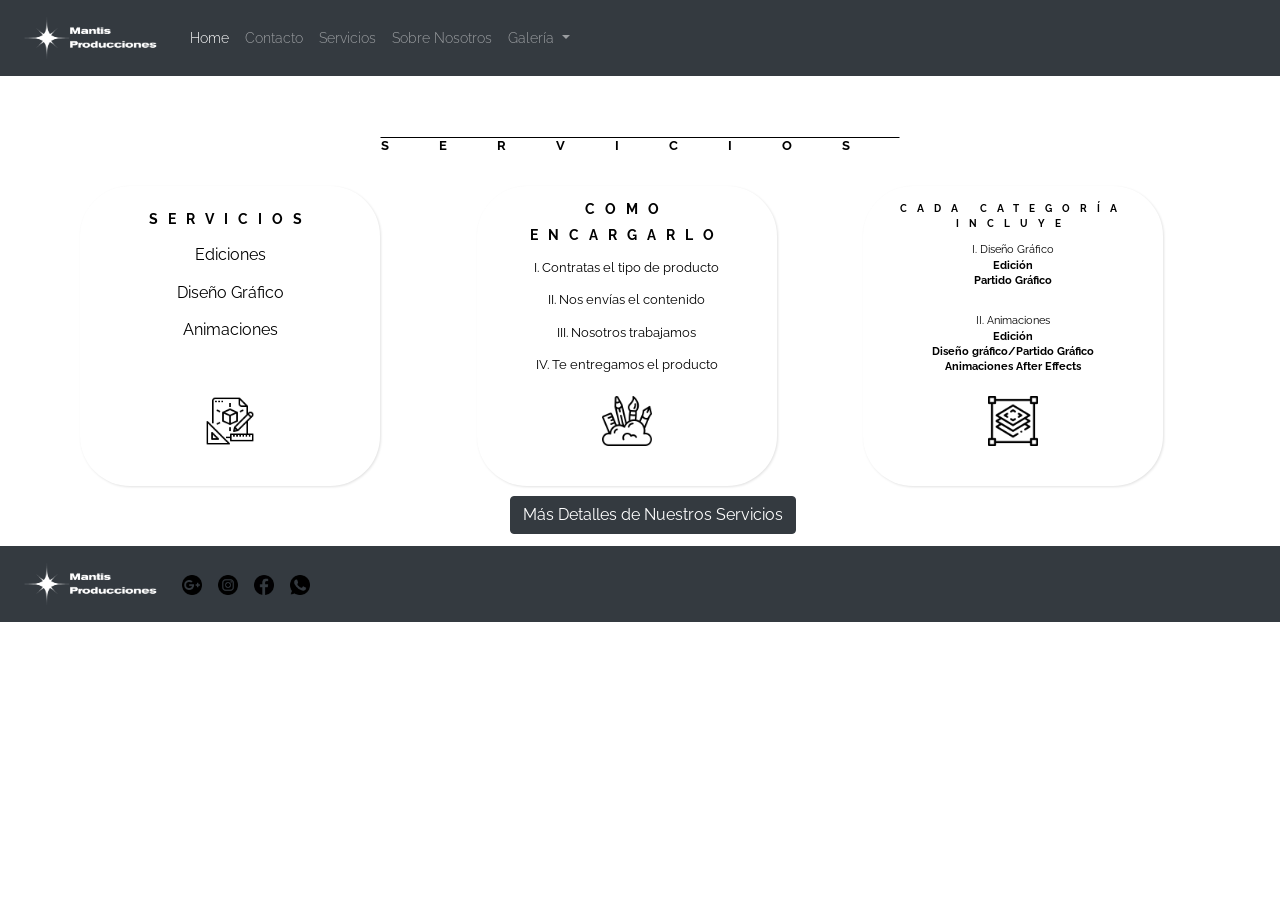
<file: pages/servicios.html>
<!DOCTYPE html>
<html lang="en">
<head>
    <meta charset="UTF-8">
    <meta http-equiv="X-UA-Compatible" content="IE=edge">
    <meta name="viewport" content="width=device-width, initial-scale=1.0">
    <meta name="keywords"  content="EPS, PSD, AEP, APP, Edicion, Diseño, Gráfico, Animaciones">
    <meta name="description" content="Mantis Producciones ofrece servicios de Ediciones, Diseño Gráfico y Animaciones">
    <title>Servicios de Edición, Diseño Gráfico y Animaciones - Mantis Producciones</title>
    <link rel="preconnect" href="https://fonts.gstatic.com" crossorigin>
    <link href="https://fonts.googleapis.com/css2?family=Raleway:wght@100;200;300;400;500;600;700;800;900&display=swap" rel="stylesheet">
    <link rel="stylesheet" href="../css/bootstrap.css">
    <link rel="stylesheet" href="../css/styles.css">
    <link rel="preconnect" href="https://fonts.googleapis.com">
    
    
</head>
<body>
<!--Nav-->
<header>
    <nav class="navbar navbar-expand-lg navbar-dark bg-dark">
        <button class="navbar-toggler" type="button" data-toggle="collapse" data-target="#navbarNavDropdown" aria-controls="navbarNavDropdown" aria-expanded="false" aria-label="Toggle navigation">
          <span class="navbar-toggler-icon"></span>
        </button>
        <a class="navbar-brand" href="../index.html">
            <img src="../images/logo.png" width="150" height="50" class="d-inline-block align-top" alt="logo">
          </a>
        <div class="collapse navbar-collapse" id="navbarNavDropdown">
          <ul class="navbar-nav">
            <li class="nav-item active">
              <a class="nav-link font-weight-light" href="../index.html">Home <span class="sr-only">(current)</span></a>
            </li>
            <li class="nav-item">
              <a class="nav-link font-weight-light" href="contacto.html">Contacto</a>
            </li>
            <li class="nav-item font-weight-light">
              <a class="nav-link" href="servicios.html">Servicios</a>
            </li>
            <li class="nav-item font-weight-light">
                <a class="nav-link" href="quienes_somos.html">Sobre Nosotros</a>
              </li>
            <li class="nav-item dropdown">
              <a class="nav-link dropdown-toggle font-weight-light" href="#" id="navbarDropdownMenuLink" role="button" data-toggle="dropdown" aria-haspopup="true" aria-expanded="false">
                Galería
              </a>
              <div class="dropdown-menu" aria-labelledby="navbarDropdownMenuLink">
                <a class="dropdown-item btn-dark" href="galeria.html">Animaciones</a>
                <a class="dropdown-item btn-dark" href="galeria.html">Diseños</a>
                <a class="dropdown-item btn-dark" href="galeria.html">Otros</a>
              </div>
            </li>
          </ul>
        </div>
      </nav>
</header>
<!--Main-->
    <main id="general" class="container-fluid pageServicios">
        <div class="row">
            <div class="col-12">
                <h2 class="pageServicios__title">
                    Servicios
                </h2>
             </div>
        </div>
        <!-- Caja 1 -->
        <div class="row justify-content-md-center align-content-md-center">
            <div class="col-xl-4">
                <div class="pageServicios pageServicios__boxServicios">
                    <ul>
                        <ul > 
                            <h3 style="display: inline"> SERVICIOS</h3>
                            <li>
                                Ediciones
                            </li>
                            <li>
                                Diseño Gráfico
                            </li>
                            <li>
                               Animaciones
                            </li>
                        </ul>
                    </ul>
                </div>
            </div>
        
                <!-- Caja 2 -->
                <div class="col-xl-4">
                    <div class="pageServicios pageServicios__boxEncargar">
                        <ol>
                            <h3 style="display: inline">COMO ENCARGARLO</h3>
                                <li>
                                    Contratas el tipo de producto
                                </li>
                                <li>
                                    Nos envías el contenido
                                </li>
                                <li>
                                    Nosotros trabajamos
                                </li>
                                <li>
                                    Te entregamos el producto
                                </li>
                        </ol>
                    </div>
                </div>
                <!-- Caja 3 -->
                <div class="col-xl-4">
                    <div class="pageServicios pageServicios__boxCategorias">
                        <ul> 
                            <h4 style="display: inline">CADA CATEGORÍA INCLUYE</h4>
                            <br>   
                            <li>
                                Diseño Gráfico
                            </li>
                                <ol>
                                    Edición
                                </ol>
                                <ol>
                                    Partido Gráfico
                                </ol>
                            <br>
                                <li>
                                    Animaciones
                                </li>
                                <ol>
                                    Edición
                                </ol>
                                <ol >
                                    Diseño gráfico/Partido Gráfico
                                </ol>
                                <ol>
                                    Animaciones After Effects
                                </ol>
                        </ul>
                    </div>
                </div>
        </div>
<!-- Button trigger modal -->
        <div class="row pageServicios__modal">
            <div class="col-12">
                <button type="button" class="btn btn-dark  pageServicios__modal__button" data-toggle="modal" data-target="#staticBackdrop">
                    Más Detalles de Nuestros Servicios
                </button>
             </div>
            </div>
        </div>
        
<!-- Modal -->
    <div class="modal pageServicios__modal" id="staticBackdrop" data-backdrop="static" data-keyboard="false" tabindex="-1" aria-labelledby="staticBackdropLabel" aria-hidden="true">
        <div class="modal-dialog">
        <div class="modal-content">
            <div class="modal-header">
            <h5 class="modal-title" id="staticBackdropLabel">Detalles de Nuestros Servicios</h5>
            <button type="button" class="close" data-dismiss="modal" aria-label="Close">
                <span aria-hidden="true">&times;</span>
            </button>
            </div>
            <div class="modal-body">
                <table class="pageServicios__modal__table" border="1" cellpadding="0" cellspacing="0px" style="border-radius: 20px;" >
                    <tr class="colorEspecial" >
                        <th style="border-top-left-radius: 20px;" class="pageServicios__modal__th">
                            Servicio
                        </th>
                        <th class="pageServicios__modal__th">
                            Programas con los que trabajamos
                        </th>
                        <th style="border-top-right-radius: 20px;" class="pageServicios__modal__th">
                            Detalle del servicio
                        </th> 
                    </tr>
                    <tr>
                        <td class="pageServicios__modal__td">
                            Edición
                        </td>
                        <td class="pageServicios__modal__td">
                            Trabajamos con archivos Adobe Illustrator, Adobe Photoshop
                        </td>
                        <td class="pageServicios__modal__td">
                            Diseños o materiales con formato PSD, AI, EPS pero no sabes como modificarlos. No te preocupes...nosotros lo modificamos a tu gusto
                        </td>
                    </tr>
                    <tr>
                        <td class="pageServicios__modal__td">
                            Diseño Gráfico
                        </td>
                        <td class="pageServicios__modal__td">
                            Trabajamops con Adobe Illustrator, Adobe Photoshop
                        </td>
                        <td class="pageServicios__modal__td">
                            Flyer, Poster, Banner, Landing Page, contenido SocialMedia. Partimos desde cero hasta el final para que obtengas tu servicio
                        </td>
                    </tr>
                    <td style="border-bottom-left-radius: 20px;" class="pageServicios__modal__td">
                        Animaciones
                    </td>
                        <td class="pageServicios__modal__td">
                            Adobe Illustrator, Adobe Photoshop, Adobe After Effects
                        </td>
                        <td style="border-bottom-right-radius: 20px;" class="pageServicios__modal__td">
                            Necesitas alguna placa de diseño animada, crear un video con transiciones o efectos. Nosotros lo creamos
                        </td>
                </table>
            </div>
            <div class="modal-footer">
            <button type="button" class="btn btn-secondary" data-dismiss="modal">Entendido</button>
            </div>
        </div>
        </div>
    </div>
<!--TableQueries-->
    <div class="pageServicios__table">
        <table class="pageServicios__tableQueries" border="1" cellpadding="0" cellspacing="0px" style="border-radius: 20px;" >
            <tr class="colorEspecial" >
                <th style="border-top-left-radius: 20px;" class="pageServicios__tableQueries__th">
                    Servicio
                </th>
                <th class="pageServicios__tableQueries__th">
                    Programas con los que trabajamos
                </th>
                <th style="border-top-right-radius: 20px;" class="pageServicios__tableQueries__th">
                    Detalle del servicio
                </th> 
            </tr>
            <tr>
                <td class="pageServicios__tableQueries__td">
                    Edición
                </td>
                <td class="pageServicios__tableQueries__td">
                    Trabajamos con archivos Adobe Illustrator, Adobe Photoshop
                </td>
                <td class="pageServicios__tableQueries__td">
                    Diseños o materiales con formato PSD, AI, EPS pero no sabes como modificarlos. No te preocupes...
                    nosotros lo modificamos a tu gusto
                </td>
            </tr>
            <tr>
                <td class="pageServicios__tableQueries__td">
                    Diseño Gráfico
                </td>
                <td class="pageServicios__tableQueries__td">
                    Trabajamops con Adobe Illustrator, Adobe Photoshop
                </td>
                <td class="pageServicios__tableQueries__td">
                    Flyer, Poster, Banner, Landing Page, contenido SocialMedia. Partimos desde cero hasta el final para que obtengas tu servicio
                </td>
            </tr>
            <td style="border-bottom-left-radius: 20px;" class="pageServicios__tableQueries__td">
                Animaciones
            </td>
                <td class="pageServicios__tableQueries__td">
                    Adobe Illustrator, Adobe Photoshop, Adobe After Effects
                </td>
                <td style="border-bottom-right-radius: 20px;" class="pageServicios__tableQueries__td">
                    Necesitas alguna placa de diseño animada, crear un video con transiciones o efectos. Nosotros lo creamos
                </td>
        </table>
    </div>
</main>
<!--Footer-->
    <footer class="position-static">
        <nav class="navbar navbar-expand-lg navbar-dark bg-dark ">
        <a class="navbar-brand" href="#">
            <img src="../images/logo.png" width="150px" height="50px" class="d-inline-block align-top" alt="logo">
            </a>
            <ul class="d-inline-flex pr-3 pt-3">
                <li>
                  <a href="#" class="pr-3 iconosSocialMedia1"> <img src="../images/google-plus.png" width= 20px height= 20px alt="GoogleIcono"></a>
                </li>
                <li>
                  <a href="#" class="pr-3 iconosSocialMedia2"><img src="../images/instagram.png" width= 20px height= 20px alt="FacebookIcono"></a>
                </li>
                <li >
                  <a href="#" class="pr-3 iconosSocialMedia3"><img src="../images/facebook-circular-logo.png" width= 20px height= 20px alt="FacebookIcono"></a>
                </li>
                <li>
                    <a href="#" class="pr-3 iconosSocialMedia4"><img src="../images/whatsapp.png" width= 20px height= 20px alt="WhatsappIcono"></a>
                </li>
              </ul>
        </nav>  
    </footer>
<!--Scripts--> 
<script src="https://code.jquery.com/jquery-3.5.1.slim.min.js" integrity="sha384-DfXdz2htPH0lsSSs5nCTpuj/zy4C+OGpamoFVy38MVBnE+IbbVYUew+OrCXaRkfj" crossorigin="anonymous"></script>
<script src="https://cdn.jsdelivr.net/npm/popper.js@1.16.1/dist/umd/popper.min.js" integrity="sha384-9/reFTGAW83EW2RDu2S0VKaIzap3H66lZH81PoYlFhbGU+6BZp6G7niu735Sk7lN" crossorigin="anonymous"></script>
<script src="https://cdn.jsdelivr.net/npm/bootstrap@4.6.0/dist/js/bootstrap.min.js" integrity="sha384-+YQ4JLhjyBLPDQt//I+STsc9iw4uQqACwlvpslubQzn4u2UU2UFM80nGisd026JF" crossorigin="anonymous"></script>
</body>
</html>
</file>
<file: css/styles.css>
@charset "UTF-8";
/*-Variables-*/
/*-Imports SCSS-*/
/*-Variables-*/
/*-Fonts/Colors-*/
h1 {
  color: black;
  font-family: Raleway;
  font-size: 14pt;
  font-style: normal;
  font-weight: bold;
  line-height: 40px;
  word-spacing: 100px;
  letter-spacing: 100px;
  text-align: center;
  text-decoration: overline;
  text-transform: uppercase;
  margin-bottom: 20px;
  padding: 40px;
  animation-name: muevase;
  animation-duration: 4s; }

@keyframes muevase {
  0% {
    opacity: 0; }
  100% {
    opacity: 1; } }

/*
.servicios__title {
    color: white;
}
*/
h2 {
  font-family: Raleway;
  font-size: 13px;
  font-style: normal;
  font-variant: normal;
  font-weight: bold;
  line-height: 40px;
  letter-spacing: 50px;
  word-spacing: 50px;
  text-align: center;
  text-decoration: overline;
  text-transform: uppercase;
  margin-bottom: 20px; }

h3 {
  font-family: Raleway;
  font-size: 14px;
  font-style: normal;
  font-variant: normal;
  font-weight: bold;
  line-height: 15.4px;
  text-transform: uppercase;
  margin-bottom: 20px;
  letter-spacing: 10px;
  text-align: center; }

.pageContacto__label__h3 {
  text-align: left;
  font-weight: bolder;
  letter-spacing: 5px; }

h4 {
  font-family: Raleway;
  font-size: 10px;
  font-style: normal;
  font-variant: normal;
  font-weight: bold;
  line-height: 15.4px;
  text-transform: uppercase;
  margin-bottom: 20px;
  letter-spacing: 10px;
  text-align: center; }

p {
  font-family: Raleway;
  font-size: 14px;
  font-style: normal;
  font-variant: lighter;
  font-weight: 400;
  line-height: 20px; }

p.section__text {
  display: inline-block;
  margin-top: 80px;
  margin-left: 10px;
  width: 400px;
  font-size: 24px;
  font-weight: bold;
  line-height: 30px; }

p.pageContacto__text {
  display: inline-block;
  width: 400px;
  font-size: 24px;
  font-weight: bold;
  line-height: 30px; }

pre {
  font-family: Raleway;
  font-size: 12px;
  font-style: normal;
  font-variant: normal;
  font-weight: 400;
  line-height: 18.5714px; }

.contacto__title {
  color: black; }

.colorEspecial {
  color: #7a7a7a; }

/*Buttons/
/*--Links--*/
.contacto__buttonLink {
  color: black;
  display: unset;
  background-color: white;
  border-radius: 20px;
  padding: 10px;
  margin-left: 10px;
  text-decoration: none;
  position: relative;
  bottom: 0px;
  top: 15px;
  left: 525px; }

.contacto__buttonLink:hover {
  color: white; }

.servicios__buttonLink {
  color: white;
  display: unset;
  background-color: black;
  border-radius: 20px;
  padding: 10px;
  text-decoration: none;
  position: relative;
  top: 30px;
  left: 550px;
  align-self: center; }

#section__buttonLink {
  color: white;
  display: unset;
  background-color: black;
  border-radius: 20px;
  padding: 10px;
  margin-left: 10px;
  text-decoration: none;
  position: relative;
  top: 40px;
  left: 0px; }

/*-Definiciones-*/
fieldset {
  padding: 5px 5px 5px 40px;
  height: 50px;
  width: 40%; }

/*-Boxes-*/
/*--Lists--*/
ul {
  list-style-type: none; }

.servicios__boxOfBoxes {
  display: flex;
  flex-direction: row;
  justify-content: space-between;
  align-items: center;
  transform: translate(4em);
  padding: 0;
  margin: 0;
  width: 90%; }
  .servicios__boxOfBoxes .servicios__boxServicios {
    display: inline-block;
    text-align: center;
    width: 300px;
    height: 300px;
    background-color: white;
    border-radius: 50px;
    background-image: url(../images/graphic-design.png);
    background-repeat: no-repeat;
    background-size: 50px;
    background-position-x: 125px;
    background-position-y: 210px;
    position: relative;
    filter: drop-shadow(1px 1px 1px #e2e2e2); }
    .servicios__boxOfBoxes .servicios__boxServicios ul {
      list-style: none;
      color: black;
      font-size: 12pt;
      padding: 10px; }
      .servicios__boxOfBoxes .servicios__boxServicios ul li {
        list-style: none;
        color: black;
        padding: 1px;
        padding-top: 10px;
        font-weight: lighter; }
  .servicios__boxOfBoxes .servicios__boxEncargar {
    display: inline-block;
    list-style: upper-roman;
    list-style: inside;
    text-align: center;
    width: 300px;
    height: 300px;
    background-color: white;
    border-radius: 50px;
    background-image: url(../images/creativity.png);
    background-repeat: no-repeat;
    background-size: 50px;
    background-position-x: 125px;
    background-position-y: 210px;
    position: relative;
    top: 0px;
    filter: drop-shadow(1px 1px 1px #e2e2e2); }
    .servicios__boxOfBoxes .servicios__boxEncargar ol {
      list-style-type: upper-roman;
      list-style-position: inside;
      color: black;
      font-size: 10pt;
      padding: 10px; }
      .servicios__boxOfBoxes .servicios__boxEncargar ol li {
        list-style: upper-roman;
        list-style-position: inside;
        color: black;
        padding: 1px;
        padding-top: 5px;
        font-weight: lighter; }
  .servicios__boxOfBoxes .servicios__boxCategorias {
    display: inline-block;
    transform: translate(0, 0);
    top: 0px;
    list-style: upper-roman;
    list-style: inside;
    text-align: center;
    width: 300px;
    height: 300px;
    background-color: white;
    border-radius: 50px;
    background-image: url(../images/layers.png);
    background-repeat: no-repeat;
    background-size: 50px;
    background-position-x: 125px;
    background-position-y: 210px;
    line-height: 15px;
    filter: drop-shadow(1px 1px 1px #e2e2e2); }
    .servicios__boxOfBoxes .servicios__boxCategorias ul {
      list-style-type: upper-roman;
      list-style-position: inside;
      color: black;
      font-size: 8pt;
      padding: 10px;
      padding-top: 15px; }
      .servicios__boxOfBoxes .servicios__boxCategorias ul li {
        list-style: upper-roman;
        list-style-position: inside;
        color: black;
        padding: 1px;
        padding-top: 10px;
        font-weight: lighter; }
        .servicios__boxOfBoxes .servicios__boxCategorias ul li ol {
          list-style: upper-roman;
          list-style-position: inside;
          color: black;
          padding: 1px;
          padding-top: 2px;
          font-weight: lighter; }

.pageServicios__boxServicios {
  display: inline-block;
  text-align: center;
  width: 300px;
  height: 300px;
  margin-left: 20px;
  background-color: white;
  border-radius: 50px;
  background-image: url(../images/graphic-design.png);
  background-repeat: no-repeat;
  background-size: 50px;
  background-position-x: 125px;
  background-position-y: 210px;
  position: relative;
  filter: drop-shadow(1px 1px 1px #e2e2e2); }
  .pageServicios__boxServicios ul {
    list-style: none;
    color: black;
    font-size: 12pt;
    padding: 10px; }
    .pageServicios__boxServicios ul li {
      list-style: none;
      color: black;
      padding: 1px;
      padding-top: 10px;
      font-weight: lighter; }

.pageServicios__boxEncargar {
  display: inline-block;
  list-style: upper-roman;
  list-style: inside;
  text-align: center;
  width: 300px;
  height: 300px;
  margin-left: 20px;
  background-color: white;
  border-radius: 50px;
  background-image: url(../images/creativity.png);
  background-repeat: no-repeat;
  background-size: 50px;
  background-position-x: 125px;
  background-position-y: 210px;
  position: relative;
  top: 0px;
  filter: drop-shadow(1px 1px 1px #e2e2e2); }
  .pageServicios__boxEncargar ol {
    list-style-type: upper-roman;
    list-style-position: inside;
    color: black;
    font-size: 10pt;
    padding: 10px; }
    .pageServicios__boxEncargar ol li {
      list-style: upper-roman;
      list-style-position: inside;
      color: black;
      padding: 1px;
      padding-top: 5px;
      font-weight: lighter; }

.pageServicios__boxCategorias {
  position: relative;
  right: 10px;
  top: 0px;
  list-style: upper-roman;
  list-style: inside;
  text-align: center;
  width: 300px;
  height: 300px;
  margin-left: 20px;
  background-color: white;
  border-radius: 50px;
  background-image: url(../images/layers.png);
  background-repeat: no-repeat;
  background-size: 50px;
  background-position-x: 125px;
  background-position-y: 210px;
  line-height: 15px;
  display: inline-block;
  filter: drop-shadow(1px 1px 1px #e2e2e2); }
  .pageServicios__boxCategorias ul {
    list-style-type: upper-roman;
    list-style-position: inside;
    color: black;
    font-size: 8pt;
    padding: 10px;
    padding-top: 15px; }
    .pageServicios__boxCategorias ul li {
      list-style: upper-roman;
      list-style-position: inside;
      color: black;
      padding: 1px;
      padding-top: 10px;
      font-weight: lighter; }
      .pageServicios__boxCategorias ul li ol {
        list-style: upper-roman;
        list-style-position: inside;
        color: black;
        padding: 1px;
        padding-top: 2px;
        font-weight: lighter; }

/*-Variables-*/
/*--Servicios--*/
.pageServicios .pageServicios__table {
  display: none; }

.pageServicios .pageServicios__modal button.pageServicios__modal__button {
  position: absolute;
  margin: 10px 0 10px 450px; }

.pageServicios .pageServicios__modal table.pageServicios__modal__table {
  width: 90%;
  height: 200px;
  background-color: white;
  position: relative;
  color: black; }
  .pageServicios .pageServicios__modal table.pageServicios__modal__table th.pageServicios__modal__th {
    font-variant: small-caps;
    background-color: gray;
    color: white; }
  .pageServicios .pageServicios__modal table.pageServicios__modal__table td.pageServicios__modal__td {
    padding: 15px;
    font-weight: lighter; }

.pageServicios footer.pageServicios__footer {
  position: static;
  bottom: 0; }

/*--SobreNosotros--*/
.pageSobreNosotros .pageSobreNosotros__boxProfesiones {
  display: flex;
  flex-direction: column;
  justify-content: space-around;
  align-items: center;
  background-color: white;
  padding: 20px;
  width: 250px;
  border: solid white;
  border-radius: 20px;
  filter: drop-shadow(1px 1px 1px #7a7a7a); }
  .pageSobreNosotros .pageSobreNosotros__boxProfesiones ul {
    justify-content: center;
    text-align: left;
    list-style-type: none; }
    .pageSobreNosotros .pageSobreNosotros__boxProfesiones ul li {
      color: black;
      padding: 20px; }
      .pageSobreNosotros .pageSobreNosotros__boxProfesiones ul li img {
        position: relative;
        padding-right: 30px; }

.pageSobreNosotros .pageSobreNosotros__boxEstudios {
  display: flex;
  flex-direction: row-reverse;
  justify-content: stretch;
  align-items: center;
  text-align: right;
  background-color: white;
  padding: 20px;
  width: 250px;
  border: solid white;
  border-radius: 20px;
  filter: drop-shadow(1px 1px 1px #a3a3a3); }
  .pageSobreNosotros .pageSobreNosotros__boxEstudios ol {
    list-style-type: upper-roman;
    padding: 20px;
    text-align: left; }
    .pageSobreNosotros .pageSobreNosotros__boxEstudios ol li {
      color: black;
      padding: 10px; }

.pageSobreNosotros .pageSobreNosotros__boxUbicaciones {
  display: flex;
  flex-direction: row;
  flex-wrap: wrap;
  justify-content: center;
  align-items: center;
  padding: 20px;
  width: 250px;
  background-color: white;
  border: solid white;
  border-radius: 20px;
  filter: drop-shadow(1px 1px 1px #7a7a7a); }
  .pageSobreNosotros .pageSobreNosotros__boxUbicaciones ul {
    justify-content: center;
    align-self: center;
    text-align: left; }
    .pageSobreNosotros .pageSobreNosotros__boxUbicaciones ul li {
      color: black;
      line-height: 15px;
      padding: 30px; }
      .pageSobreNosotros .pageSobreNosotros__boxUbicaciones ul li ol {
        color: #7a7a7a;
        word-spacing: 3px;
        line-height: 20px;
        padding-top: 10px;
        font-weight: bold;
        list-style-position: outside;
        font-size: 10pt; }

.pageSobreNosotros #pageSobreNosotros__flexbox {
  display: flex;
  border-radius: 20px;
  flex-wrap: wrap;
  flex-direction: row;
  justify-content: space-evenly;
  align-items: center;
  margin: 50px 0 50px 0;
  height: max-content;
  background-repeat: no-repeat; }
  .pageSobreNosotros #pageSobreNosotros__flexbox .pageSobreNosotros__flexbox__img1 {
    width: 280px;
    position: relative;
    border-radius: 20px; }
  .pageSobreNosotros #pageSobreNosotros__flexbox .pageSobreNosotros__flexbox__img2 {
    position: relative;
    width: 240px;
    height: 50px;
    border-radius: 20px;
    background-color: black; }
  .pageSobreNosotros #pageSobreNosotros__flexbox .pageSobreNosotros__flexbox__img3 {
    width: 280px;
    position: relative;
    float: right;
    border-radius: 20px; }

/*--Galería--*/
.galeriaCarouselQueries {
  display: none; }

.carousel-control-prev {
  position: absolute;
  background-color: black;
  height: 5em !important;
  width: 5em !important;
  border-radius: 25px;
  filter: opacity(0.5); }

.carousel-control-next {
  position: absolute;
  background-color: black;
  height: 5em !important;
  width: 5em !important;
  border-radius: 25px; }

/*--Contacto--*/
.backgroundContacto {
  background-image: url(../images/backgroundcontacto.jpg);
  background-repeat: no-repeat;
  backdrop-filter: saturate(20%); }
  .backgroundContacto .pageContacto__title {
    margin-top: 0.5em; }
  .backgroundContacto .pageContacto__select {
    margin-top: 40px;
    background-color: black;
    color: white;
    border-radius: 20px;
    padding: 10px; }
    .backgroundContacto .pageContacto__select .pageContacto__select__option {
      background-color: black;
      color: white;
      font-weight: bolder; }
  .backgroundContacto img.pageContacto__img {
    width: 500px;
    height: 500px;
    position: absolute;
    top: 220px;
    right: 50px;
    border-radius: 20px; }
  .backgroundContacto img.pageContacto__img2 {
    width: 500px;
    height: 500px;
    position: absolute;
    top: 925px;
    right: 50px;
    border-radius: 20px; }

@media screen and (max-width: 300px) {
  #general {
    color: black;
    font-family: Raleway;
    font-size: 10pt;
    font-style: normal;
    font-variant: normal;
    font-weight: 700;
    line-height: 26.4px; }
  main.mainIndex {
    background-image: url(../images/iconobackground.png);
    background-repeat: no-repeat;
    background-size: 22.5em;
    background-position-x: 0px;
    background-position-y: 0px;
    width: 22.5em;
    margin-bottom: 80em; }
    main.mainIndex div.main__container ul.main__cards {
      display: flex;
      flex-direction: column;
      background-color: white;
      border-radius: 20px;
      list-style-type: none;
      justify-content: flex-start;
      align-items: center;
      width: 20em; }
      main.mainIndex div.main__container ul.main__cards li.main__cards__images {
        display: flex;
        flex-direction: row-reverse;
        background-color: white;
        border-radius: 20px;
        justify-content: center;
        align-content: center;
        filter: blur(2px);
        filter: grayscale(100); }
        main.mainIndex div.main__container ul.main__cards li.main__cards__images a img {
          width: 80%; }
      main.mainIndex div.main__container ul.main__cards li.main__cards__images:hover {
        animation-name: cardsColor;
        animation-duration: 1s;
        animation-fill-mode: both; }
  @keyframes cardsColor {
    from {
      filter: blur(2px); }
    to {
      filter: blur(0px); } }
  section.section {
    background-image: url(../images/fondo.jpg);
    color: black;
    width: 22.5em; }
    section.section iframe#section__video {
      display: inline;
      border-radius: 20px;
      margin: 0;
      filter: grayscale(100);
      top: 4em;
      transform: translate(0em, 10em); }
    section.section iframe#section__video:hover {
      animation-fill-mode: both;
      animation-name: multimedia;
      animation-duration: 2s; }
    section.section iframe#section__map {
      display: none; }
    section.section iframe#section__map:hover {
      animation-fill-mode: both;
      animation-name: multimedia2;
      animation-duration: 2s; }
  @keyframes multimedia {
    from {
      filter: grayscale(100); }
    to {
      filter: grayscale(0); } }
  @keyframes multimedia2 {
    from {
      filter: grayscale(100); }
    to {
      filter: grayscale(0); } }
  .servicios {
    margin: 0;
    background-image: url(../images/backgroundservicios.jpg);
    background-size: 90em;
    background-repeat: no-repeat; }
    .servicios .servicios__boxOfBoxes {
      display: flex;
      flex-direction: column;
      justify-content: space-around;
      align-items: center;
      padding: 0;
      margin: 0; }
      .servicios .servicios__boxOfBoxes .servicios__boxServicios {
        display: none;
        text-align: center;
        width: 20em;
        height: 20em;
        right: 3em;
        background-color: white;
        border-radius: 50px;
        background-image: url(../images/graphic-design.png);
        background-repeat: no-repeat;
        background-size: 50px;
        background-position-x: 125px;
        background-position-y: 210px;
        position: relative;
        filter: drop-shadow(1px 1px 1px #e2e2e2); }
        .servicios .servicios__boxOfBoxes .servicios__boxServicios ul {
          list-style: none;
          color: black;
          font-size: 12pt;
          padding: 10px; }
          .servicios .servicios__boxOfBoxes .servicios__boxServicios ul li {
            list-style: none;
            color: black;
            padding: 1px;
            padding-top: 10px;
            font-weight: lighter; }
      .servicios .servicios__boxOfBoxes .servicios__boxEncargar {
        display: none;
        list-style: upper-roman;
        list-style: inside;
        text-align: center;
        width: 20em;
        height: 20em;
        right: 3em;
        background-color: white;
        border-radius: 50px;
        background-image: url(../images/creativity.png);
        background-repeat: no-repeat;
        background-size: 50px;
        background-position-x: 125px;
        background-position-y: 210px;
        position: relative;
        top: 0px;
        filter: drop-shadow(1px 1px 1px #e2e2e2); }
        .servicios .servicios__boxOfBoxes .servicios__boxEncargar ol {
          list-style-type: upper-roman;
          list-style-position: inside;
          color: black;
          font-size: 10pt;
          padding: 10px; }
          .servicios .servicios__boxOfBoxes .servicios__boxEncargar ol li {
            list-style: upper-roman;
            list-style-position: inside;
            color: black;
            padding: 1px;
            padding-top: 5px;
            font-weight: lighter; }
      .servicios .servicios__boxOfBoxes .servicios__boxCategorias {
        position: relative;
        top: 0px;
        right: 3em;
        list-style: upper-roman;
        list-style: inside;
        text-align: center;
        width: 20em;
        height: 20em;
        background-color: white;
        border-radius: 50px;
        background-image: url(../images/layers.png);
        background-repeat: no-repeat;
        background-size: 50px;
        background-position-x: 125px;
        background-position-y: 210px;
        line-height: 15px;
        display: none;
        filter: drop-shadow(1px 1px 1px #e2e2e2); }
        .servicios .servicios__boxOfBoxes .servicios__boxCategorias ul {
          list-style-type: upper-roman;
          list-style-position: inside;
          color: black;
          font-size: 8pt;
          padding: 10px;
          padding-top: 15px; }
          .servicios .servicios__boxOfBoxes .servicios__boxCategorias ul li {
            list-style: upper-roman;
            list-style-position: inside;
            color: black;
            padding: 1px;
            padding-top: 10px;
            font-weight: lighter; }
            .servicios .servicios__boxOfBoxes .servicios__boxCategorias ul li ol {
              list-style: upper-roman;
              list-style-position: inside;
              color: black;
              padding: 1px;
              padding-top: 2px;
              font-weight: lighter; }
  /*--Fonts--*/
  h1 {
    color: #181a18;
    font-family: Raleway;
    font-size: 13pt;
    font-style: normal;
    font-variant: normal;
    font-weight: bold;
    line-height: 1.5em;
    letter-spacing: 1em;
    text-align: center;
    text-decoration: overline;
    text-transform: uppercase;
    margin-bottom: 20px;
    padding-top: 2em;
    margin-left: 1em; }
  h2 {
    color: #181a18;
    font-family: Raleway;
    font-size: 12pt;
    font-style: normal;
    font-variant: normal;
    font-weight: bold;
    line-height: 1.5em;
    letter-spacing: 0.4em;
    text-align: center;
    text-decoration: overline;
    text-transform: uppercase;
    margin-bottom: 20px; }
  p.section__text {
    left: 2em;
    width: 14em;
    font-size: 16px;
    font-weight: bold;
    line-height: 25px; }
  /*--Links--*/
  .contacto__buttonLink {
    color: black;
    display: unset;
    background-color: white;
    border-radius: 20px;
    text-decoration: none;
    position: relative;
    top: 2em;
    left: 0.6em;
    font-weight: normal;
    font-size: large; }
  #section__buttonLink {
    color: white;
    display: inline-flex;
    background-color: black;
    border-radius: 20px;
    text-decoration: none; }
  .servicios__buttonLink {
    color: white;
    background-color: black;
    border-radius: 20px;
    text-decoration: none;
    position: relative;
    left: 1.6em;
    font-weight: lighter;
    font-size: large; }
  /*--Boxes--*/
  .pageServicios__boxServicios {
    display: inline-block;
    text-align: center;
    width: 20em;
    height: 300px;
    right: 3em;
    background-color: white;
    border-radius: 50px;
    background-image: url(../images/graphic-design.png);
    background-repeat: no-repeat;
    background-size: 50px;
    background-position-x: 125px;
    background-position-y: 210px;
    position: relative;
    filter: drop-shadow(1px 1px 1px #e2e2e2); }
    .pageServicios__boxServicios ul {
      list-style: none;
      color: black;
      font-size: 12pt;
      padding: 10px; }
      .pageServicios__boxServicios ul li {
        list-style: none;
        color: black;
        padding: 1px;
        padding-top: 10px;
        font-weight: lighter; }
  .pageServicios__boxEncargar {
    display: inline-block;
    list-style: upper-roman;
    list-style: inside;
    text-align: center;
    width: 20em;
    height: 300px;
    right: 3em;
    background-color: white;
    border-radius: 50px;
    background-image: url(../images/creativity.png);
    background-repeat: no-repeat;
    background-size: 50px;
    background-position-x: 125px;
    background-position-y: 210px;
    position: relative;
    top: 0px;
    filter: drop-shadow(1px 1px 1px #e2e2e2); }
    .pageServicios__boxEncargar ol {
      list-style-type: upper-roman;
      list-style-position: inside;
      color: black;
      font-size: 10pt;
      padding: 10px; }
      .pageServicios__boxEncargar ol li {
        list-style: upper-roman;
        list-style-position: inside;
        color: black;
        padding: 1px;
        padding-top: 5px;
        font-weight: lighter; }
  .pageServicios__boxCategorias {
    position: relative;
    top: 0px;
    right: 3em;
    list-style: upper-roman;
    list-style: inside;
    text-align: center;
    width: 20em;
    height: 300px;
    background-color: white;
    border-radius: 50px;
    background-image: url(../images/layers.png);
    background-repeat: no-repeat;
    background-size: 50px;
    background-position-x: 125px;
    background-position-y: 210px;
    line-height: 15px;
    display: inline-block;
    filter: drop-shadow(1px 1px 1px #e2e2e2); }
    .pageServicios__boxCategorias ul {
      list-style-type: upper-roman;
      list-style-position: inside;
      color: black;
      font-size: 8pt;
      padding: 10px;
      padding-top: 15px; }
      .pageServicios__boxCategorias ul li {
        list-style: upper-roman;
        list-style-position: inside;
        color: black;
        padding: 1px;
        padding-top: 10px;
        font-weight: lighter; }
        .pageServicios__boxCategorias ul li ol {
          list-style: upper-roman;
          list-style-position: inside;
          color: black;
          padding: 1px;
          padding-top: 2px;
          font-weight: lighter; }
  /*--Contacto--*/
  legend {
    width: 6em; }
  fieldset {
    width: 22em; }
  textarea {
    width: 20em; }
  .pageContacto .pageContacto__select {
    margin-top: 40px;
    background-color: black;
    color: white;
    border-radius: 20px;
    padding: 10px; }
    .pageContacto .pageContacto__select .pageContacto__select__option {
      background-color: black;
      color: white;
      font-weight: bolder; }
  .pageContacto .pageContacto__input {
    width: 17em !important; }
  .pageContacto img.pageContacto__img {
    width: 17em;
    height: 25em;
    position: relative;
    top: 0.01em;
    left: 4em;
    border-radius: 20px; }
  /*--Servicios--*/
  .pageServicios .pageServicios__modal {
    display: none; }
  .pageServicios .pageServicios__table {
    display: unset;
    margin: 3em 0 3em 0;
    float: left;
    position: relative;
    right: 4em; }
    .pageServicios .pageServicios__table tr th.pageServicios__tableQueries__th {
      padding: 10px;
      font-size: 14pt; }
    .pageServicios .pageServicios__table tr td.pageServicios__tableQueries__td {
      font-weight: lighter;
      padding: 10px;
      font-size: 12pt;
      max-width: 110px; }
  /*--SobreNosotros--*/
  .pageSobreNosotros .pageSobreNosotrosBox {
    margin-left: 3em; }
    .pageSobreNosotros .pageSobreNosotrosBox .pageSobreNosotros__boxProfesiones {
      font-size: 16pt;
      font-weight: normal; }
    .pageSobreNosotros .pageSobreNosotrosBox .pageSobreNosotros__boxUbicaciones li {
      font-size: 16pt;
      font-weight: bold;
      line-height: 1.3; }
      .pageSobreNosotros .pageSobreNosotrosBox .pageSobreNosotros__boxUbicaciones li ol {
        font-size: 14pt;
        font-weight: normal;
        line-height: 1.2; }
    .pageSobreNosotros .pageSobreNosotrosBox .pageSobreNosotros__boxEstudios {
      font-size: 16pt; }
      .pageSobreNosotros .pageSobreNosotrosBox .pageSobreNosotros__boxEstudios ol {
        list-style-type: georgian;
        list-style-position: inside; }
  .pageSobreNosotros #pageSobreNosotros__flexbox {
    display: flex;
    border-radius: 20px;
    flex-wrap: wrap;
    flex-direction: row;
    justify-content: space-evenly;
    align-items: center;
    margin: 50px 0 50px 0;
    height: max-content;
    background-repeat: no-repeat;
    height: 30em; }
    .pageSobreNosotros #pageSobreNosotros__flexbox .pageSobreNosotros__flexbox__img1 {
      width: 280px;
      position: relative;
      border-radius: 20px; }
    .pageSobreNosotros #pageSobreNosotros__flexbox .pageSobreNosotros__flexbox__img2 {
      position: relative;
      width: 240px;
      height: 50px;
      border-radius: 20px;
      background-color: black; }
    .pageSobreNosotros #pageSobreNosotros__flexbox .pageSobreNosotros__flexbox__img3 {
      width: 280px;
      position: relative;
      float: right;
      border-radius: 20px; }
  /*--Galería--*/
  .galeria__title {
    width: 100%;
    text-align: center; }
  .galeriaCarousel {
    display: none; }
  .galeriaCarouselQueries {
    display: inherit;
    width: 170%;
    right: 6.9em;
    position: relative; }
  .carousel-control-prev {
    display: none; }
  .carousel-control-next {
    position: absolute;
    background-color: black;
    height: 5em !important;
    width: 5em !important;
    border-radius: 25px;
    left: 17em;
    filter: opacity(0.5); } }

@media screen and (max-width: 360px) and (min-width: 301px) {
  #general {
    color: black;
    font-family: Raleway;
    font-size: 14px;
    font-style: normal;
    font-variant: normal;
    font-weight: 700;
    line-height: 26.4px; }
  main.mainIndex {
    background-image: url(../images/iconobackground.png);
    background-repeat: no-repeat;
    background-size: 22.5em;
    background-position-x: 0px;
    background-position-y: 0px;
    width: 22.5em;
    margin-bottom: 60em; }
    main.mainIndex div.main__container {
      width: 21em; }
      main.mainIndex div.main__container ul.main__cards {
        display: flex;
        flex-direction: column;
        background-color: white;
        border-radius: 20px;
        list-style-type: none;
        justify-content: flex-start;
        align-items: center;
        width: 20em; }
        main.mainIndex div.main__container ul.main__cards li.main__cards__images {
          display: flex;
          flex-direction: row-reverse;
          background-color: white;
          border-radius: 20px;
          justify-content: center;
          align-content: center;
          filter: blur(2px);
          filter: grayscale(100); }
          main.mainIndex div.main__container ul.main__cards li.main__cards__images a img {
            width: 80%; }
        main.mainIndex div.main__container ul.main__cards li.main__cards__images:hover {
          animation-name: cardsColor;
          animation-duration: 1s;
          animation-fill-mode: both; }
  @keyframes cardsColor {
    from {
      filter: blur(2px); }
    to {
      filter: blur(0px); } }
  section.section {
    background-image: url(../images/fondo.jpg);
    color: black;
    width: 22.5em; }
    section.section iframe#section__video {
      display: inline;
      border-radius: 20px;
      margin: 0;
      filter: grayscale(100);
      transform: translate(0em, 10em);
      height: 20em !important;
      width: 100% !important;
      margin-bottom: 7em; }
    section.section iframe#section__video:hover {
      animation-fill-mode: both;
      animation-name: multimedia;
      animation-duration: 2s; }
    section.section iframe#section__map {
      display: inline;
      height: 20em !important;
      width: 100% !important;
      transform: translate(0, 6em); }
    section.section iframe#section__map:hover {
      animation-fill-mode: both;
      animation-name: multimedia2;
      animation-duration: 2s; }
  @keyframes multimedia {
    from {
      filter: grayscale(100); }
    to {
      filter: grayscale(0); } }
  @keyframes multimedia2 {
    from {
      filter: grayscale(100); }
    to {
      filter: grayscale(0); } }
  .servicios {
    margin: 0;
    background-image: url(../images/backgroundservicios.jpg);
    background-size: 90em;
    background-repeat: no-repeat; }
    .servicios .servicios__boxServicios {
      display: none;
      text-align: center;
      width: 20em;
      height: 20em;
      right: 3em;
      background-color: white;
      border-radius: 50px;
      background-image: url(../images/graphic-design.png);
      background-repeat: no-repeat;
      background-size: 50px;
      background-position-x: 125px;
      background-position-y: 210px;
      position: relative;
      filter: drop-shadow(1px 1px 1px #e2e2e2); }
      .servicios .servicios__boxServicios ul {
        list-style: none;
        color: black;
        font-size: 12pt;
        padding: 10px; }
        .servicios .servicios__boxServicios ul li {
          list-style: none;
          color: black;
          padding: 1px;
          padding-top: 10px;
          font-weight: lighter; }
    .servicios .servicios__boxEncargar {
      display: none;
      list-style: upper-roman;
      list-style: inside;
      text-align: center;
      width: 20em;
      height: 20em;
      right: 3em;
      background-color: white;
      border-radius: 50px;
      background-image: url(../images/creativity.png);
      background-repeat: no-repeat;
      background-size: 50px;
      background-position-x: 125px;
      background-position-y: 210px;
      position: relative;
      top: 0px;
      filter: drop-shadow(1px 1px 1px #e2e2e2); }
      .servicios .servicios__boxEncargar ol {
        list-style-type: upper-roman;
        list-style-position: inside;
        color: black;
        font-size: 10pt;
        padding: 10px; }
        .servicios .servicios__boxEncargar ol li {
          list-style: upper-roman;
          list-style-position: inside;
          color: black;
          padding: 1px;
          padding-top: 5px;
          font-weight: lighter; }
    .servicios .servicios__boxCategorias {
      position: relative;
      top: 0px;
      right: 3em;
      list-style: upper-roman;
      list-style: inside;
      text-align: center;
      width: 20em;
      height: 20em;
      background-color: white;
      border-radius: 50px;
      background-image: url(../images/layers.png);
      background-repeat: no-repeat;
      background-size: 50px;
      background-position-x: 125px;
      background-position-y: 210px;
      line-height: 15px;
      display: none;
      filter: drop-shadow(1px 1px 1px #e2e2e2); }
      .servicios .servicios__boxCategorias ul {
        list-style-type: upper-roman;
        list-style-position: inside;
        color: black;
        font-size: 8pt;
        padding: 10px;
        padding-top: 15px; }
        .servicios .servicios__boxCategorias ul li {
          list-style: upper-roman;
          list-style-position: inside;
          color: black;
          padding: 1px;
          padding-top: 10px;
          font-weight: lighter; }
          .servicios .servicios__boxCategorias ul li ol {
            list-style: upper-roman;
            list-style-position: inside;
            color: black;
            padding: 1px;
            padding-top: 2px;
            font-weight: lighter; }
  /*--Fonts--*/
  h1 {
    color: #181a18;
    font-family: Raleway;
    font-size: 13pt;
    font-style: normal;
    font-variant: normal;
    font-weight: bold;
    line-height: 1.5em;
    letter-spacing: 1em;
    text-align: center;
    text-decoration: overline;
    text-transform: uppercase;
    margin-bottom: 20px;
    padding-top: 2em;
    margin-left: 1em; }
  h2 {
    color: #181a18;
    font-family: Raleway;
    font-size: 12pt;
    font-style: normal;
    font-variant: normal;
    font-weight: bold;
    line-height: 1.5em;
    letter-spacing: 0.4em;
    text-align: center;
    text-decoration: overline;
    text-transform: uppercase;
    margin-bottom: 20px; }
  p.section__text {
    left: 2em;
    width: 14em;
    font-size: 16px;
    font-weight: bold;
    line-height: 25px; }
  p.pageContacto__text {
    left: 2em;
    width: 14em;
    font-size: 16px;
    font-weight: bold;
    line-height: 25px; }
  /*--Links--*/
  .contacto__buttonLink {
    color: black;
    display: unset;
    background-color: white;
    border-radius: 20px;
    text-align: center;
    text-decoration: none;
    position: relative;
    top: 2em;
    left: 1.7em;
    font-weight: normal;
    font-size: large; }
  #section__buttonLink {
    color: white;
    display: inline-flex;
    background-color: black;
    border-radius: 20px;
    text-decoration: none; }
  .servicios__buttonLink {
    color: white;
    background-color: black;
    border-radius: 20px;
    text-decoration: none;
    position: relative;
    left: 3.2em;
    font-weight: lighter;
    font-size: large; }
  /*--Boxes--*/
  .pageServicios__boxServicios {
    display: inline-block;
    text-align: center;
    width: 20em;
    height: 300px;
    right: 3em;
    background-color: white;
    border-radius: 50px;
    background-image: url(../images/graphic-design.png);
    background-repeat: no-repeat;
    background-size: 50px;
    background-position-x: 125px;
    background-position-y: 210px;
    position: relative;
    filter: drop-shadow(1px 1px 1px #e2e2e2); }
    .pageServicios__boxServicios ul {
      list-style: none;
      color: black;
      font-size: 12pt;
      padding: 10px; }
      .pageServicios__boxServicios ul li {
        list-style: none;
        color: black;
        padding: 1px;
        padding-top: 10px;
        font-weight: lighter; }
  .pageServicios__boxEncargar {
    display: inline-block;
    list-style: upper-roman;
    list-style: inside;
    text-align: center;
    width: 20em;
    height: 300px;
    right: 3em;
    margin-top: 2em;
    background-color: white;
    border-radius: 50px;
    background-image: url(../images/creativity.png);
    background-repeat: no-repeat;
    background-size: 50px;
    background-position-x: 125px;
    background-position-y: 210px;
    position: relative;
    top: 0px;
    filter: drop-shadow(1px 1px 1px #e2e2e2); }
    .pageServicios__boxEncargar ol {
      list-style-type: upper-roman;
      list-style-position: inside;
      color: black;
      font-size: 10pt;
      padding: 10px; }
      .pageServicios__boxEncargar ol li {
        list-style: upper-roman;
        list-style-position: inside;
        color: black;
        padding: 1px;
        padding-top: 5px;
        font-weight: lighter; }
  .pageServicios__boxCategorias {
    position: relative;
    top: 0px;
    right: 3em;
    list-style: upper-roman;
    list-style: inside;
    text-align: center;
    width: 20em;
    height: 300px;
    margin-top: 2em;
    background-color: white;
    border-radius: 50px;
    background-image: url(../images/layers.png);
    background-repeat: no-repeat;
    background-size: 50px;
    background-position-x: 125px;
    background-position-y: 210px;
    line-height: 15px;
    display: inline-block;
    filter: drop-shadow(1px 1px 1px #e2e2e2); }
    .pageServicios__boxCategorias ul {
      list-style-type: upper-roman;
      list-style-position: inside;
      color: black;
      font-size: 8pt;
      padding: 10px;
      padding-top: 15px; }
      .pageServicios__boxCategorias ul li {
        list-style: upper-roman;
        list-style-position: inside;
        color: black;
        padding: 1px;
        padding-top: 10px;
        font-weight: lighter; }
        .pageServicios__boxCategorias ul li ol {
          list-style: upper-roman;
          list-style-position: inside;
          color: black;
          padding: 1px;
          padding-top: 2px;
          font-weight: lighter; }
  /*--Contacto--*/
  legend {
    width: 6em; }
  fieldset {
    width: 22em; }
  textarea {
    width: 20em; }
  .backgroundContacto {
    background-image: url(../images/iconobackground.png);
    background-size: 700px;
    background-position-x: 310px;
    background-position-y: 100px; }
  .pageContacto .pageContacto__select {
    margin-top: 40px;
    background-color: black;
    color: white;
    border-radius: 20px;
    padding: 10px; }
    .pageContacto .pageContacto__select .pageContacto__select__option {
      background-color: black;
      color: white;
      font-weight: bolder; }
  .pageContacto .pageContacto__input {
    width: 17em !important; }
  .pageContacto img.pageContacto__img {
    width: 17em;
    height: 17em;
    position: relative;
    top: 0.01em;
    left: 4em;
    border-radius: 20px; }
  .pageContacto img.pageContacto__img2 {
    display: none; }
  /*--Servicios--*/
  .pageServicios .pageServicios__modal {
    display: none; }
  .pageServicios .pageServicios__table {
    display: unset;
    margin: 3em 0 3em 0;
    float: left;
    position: relative;
    right: 4em; }
    .pageServicios .pageServicios__table tr th.pageServicios__tableQueries__th {
      padding: 10px;
      font-size: 14pt; }
    .pageServicios .pageServicios__table tr td.pageServicios__tableQueries__td {
      font-weight: lighter;
      padding: 10px;
      font-size: 12pt;
      max-width: 110px; }
  /*--SobreNosotros--*/
  .pageSobreNosotros .pageSobreNosotrosBox {
    margin-left: 3em; }
    .pageSobreNosotros .pageSobreNosotrosBox .pageSobreNosotros__boxProfesiones {
      font-size: 16pt;
      font-weight: normal;
      margin-top: 2em; }
    .pageSobreNosotros .pageSobreNosotrosBox .pageSobreNosotros__boxUbicaciones {
      margin-top: 2em; }
      .pageSobreNosotros .pageSobreNosotrosBox .pageSobreNosotros__boxUbicaciones li {
        font-size: 16pt;
        font-weight: bold;
        line-height: 1.3; }
        .pageSobreNosotros .pageSobreNosotrosBox .pageSobreNosotros__boxUbicaciones li ol {
          font-size: 14pt;
          font-weight: normal;
          line-height: 1.2; }
    .pageSobreNosotros .pageSobreNosotrosBox .pageSobreNosotros__boxEstudios {
      margin-top: 2em;
      font-size: 16pt; }
      .pageSobreNosotros .pageSobreNosotrosBox .pageSobreNosotros__boxEstudios ol {
        list-style-type: georgian;
        list-style-position: inside; }
  .pageSobreNosotros #pageSobreNosotros__flexbox {
    display: flex;
    border-radius: 20px;
    flex-wrap: wrap;
    flex-direction: row;
    justify-content: space-evenly;
    align-items: center;
    margin: 50px 0 50px 0;
    height: max-content;
    background-repeat: no-repeat;
    height: 30em; }
    .pageSobreNosotros #pageSobreNosotros__flexbox .pageSobreNosotros__flexbox__img1 {
      width: 280px;
      position: relative;
      border-radius: 20px; }
    .pageSobreNosotros #pageSobreNosotros__flexbox .pageSobreNosotros__flexbox__img2 {
      position: relative;
      width: 240px;
      height: 50px;
      border-radius: 20px;
      background-color: black; }
    .pageSobreNosotros #pageSobreNosotros__flexbox .pageSobreNosotros__flexbox__img3 {
      width: 280px;
      position: relative;
      float: right;
      border-radius: 20px; }
  /*--Galería--*/
  .galeria__title {
    width: 100%;
    text-align: center; }
  .galeriaCarousel {
    display: none; }
  .galeriaCarouselQueries {
    display: inherit;
    width: 170%;
    right: 6.9em;
    position: relative; }
  .carousel-control-prev {
    display: none; }
  .carousel-control-next {
    position: absolute;
    background-color: black;
    height: 3em !important;
    width: 3em !important;
    border-radius: 25px;
    float: right;
    filter: opacity(0.5); }
  /*--Footer Servicios*/
  footer.pageServicios__footer {
    position: static; } }

@media only screen and (max-width: 460px) and (min-width: 361px) {
  #general {
    color: black;
    font-family: Raleway;
    font-size: 14px;
    font-style: normal;
    font-variant: normal;
    font-weight: 700;
    line-height: 26.4px; }
  main.mainIndex {
    background-image: url(../images/iconobackground.png);
    background-repeat: no-repeat;
    background-size: 22.5em;
    background-position-x: 0px;
    background-position-y: 0px;
    width: 22.5em;
    margin-bottom: 80em;
    text-align: center; }
    main.mainIndex .main__title {
      width: 80%;
      text-align: center;
      margin-left: 3rem; }
    main.mainIndex div.main__container {
      width: 22.5em;
      left: 4rem; }
      main.mainIndex div.main__container ul.main__cards {
        display: flex;
        flex-direction: column;
        background-color: white;
        border-radius: 20px;
        list-style-type: none;
        justify-content: flex-start;
        align-items: center;
        width: 20em; }
        main.mainIndex div.main__container ul.main__cards li.main__cards__images {
          display: flex;
          flex-direction: row-reverse;
          background-color: white;
          border-radius: 20px;
          justify-content: flex-start;
          align-content: center;
          filter: blur(2px);
          filter: grayscale(100); }
          main.mainIndex div.main__container ul.main__cards li.main__cards__images a img {
            width: 90%; }
        main.mainIndex div.main__container ul.main__cards li.main__cards__images:hover {
          animation-name: cardsColor;
          animation-duration: 1s;
          animation-fill-mode: both; }
  @keyframes cardsColor {
    from {
      filter: blur(2px); }
    to {
      filter: blur(0px); } }
  section.section {
    background-image: url(../images/fondo.jpg);
    color: black;
    width: 22.5em;
    margin-bottom: 6em; }
    section.section iframe#section__video {
      display: inline;
      border-radius: 20px;
      margin: 0;
      filter: grayscale(100);
      top: 4em;
      transform: translate(0em, 10em); }
    section.section iframe#section__video:hover {
      animation-fill-mode: both;
      animation-name: multimedia;
      animation-duration: 2s; }
    section.section iframe#section__map {
      display: none; }
    section.section iframe#section__map:hover {
      animation-fill-mode: both;
      animation-name: multimedia2;
      animation-duration: 2s; }
  @keyframes multimedia {
    from {
      filter: grayscale(100); }
    to {
      filter: grayscale(0); } }
  @keyframes multimedia2 {
    from {
      filter: grayscale(100); }
    to {
      filter: grayscale(0); } }
  .servicios {
    margin: 0;
    background-image: url(../images/backgroundservicios.jpg);
    background-size: 90em;
    background-repeat: no-repeat; }
    .servicios .servicios__boxServicios {
      display: none;
      text-align: center;
      width: 20em;
      height: 20em;
      right: 3em;
      background-color: white;
      border-radius: 50px;
      background-image: url(../images/graphic-design.png);
      background-repeat: no-repeat;
      background-size: 50px;
      background-position-x: 125px;
      background-position-y: 210px;
      position: relative;
      filter: drop-shadow(1px 1px 1px #e2e2e2); }
      .servicios .servicios__boxServicios ul {
        list-style: none;
        color: black;
        font-size: 12pt;
        padding: 10px; }
        .servicios .servicios__boxServicios ul li {
          list-style: none;
          color: black;
          padding: 1px;
          padding-top: 10px;
          font-weight: lighter; }
    .servicios .servicios__boxEncargar {
      display: none;
      list-style: upper-roman;
      list-style: inside;
      text-align: center;
      width: 20em;
      height: 20em;
      right: 3em;
      background-color: white;
      border-radius: 50px;
      background-image: url(../images/creativity.png);
      background-repeat: no-repeat;
      background-size: 50px;
      background-position-x: 125px;
      background-position-y: 210px;
      position: relative;
      top: 0px;
      filter: drop-shadow(1px 1px 1px #e2e2e2); }
      .servicios .servicios__boxEncargar ol {
        list-style-type: upper-roman;
        list-style-position: inside;
        color: black;
        font-size: 10pt;
        padding: 10px; }
        .servicios .servicios__boxEncargar ol li {
          list-style: upper-roman;
          list-style-position: inside;
          color: black;
          padding: 1px;
          padding-top: 5px;
          font-weight: lighter; }
    .servicios .servicios__boxCategorias {
      position: relative;
      top: 0px;
      right: 3em;
      list-style: upper-roman;
      list-style: inside;
      text-align: center;
      width: 20em;
      height: 20em;
      background-color: white;
      border-radius: 50px;
      background-image: url(../images/layers.png);
      background-repeat: no-repeat;
      background-size: 50px;
      background-position-x: 125px;
      background-position-y: 210px;
      line-height: 15px;
      display: none;
      filter: drop-shadow(1px 1px 1px #e2e2e2); }
      .servicios .servicios__boxCategorias ul {
        list-style-type: upper-roman;
        list-style-position: inside;
        color: black;
        font-size: 8pt;
        padding: 10px;
        padding-top: 15px; }
        .servicios .servicios__boxCategorias ul li {
          list-style: upper-roman;
          list-style-position: inside;
          color: black;
          padding: 1px;
          padding-top: 10px;
          font-weight: lighter; }
          .servicios .servicios__boxCategorias ul li ol {
            list-style: upper-roman;
            list-style-position: inside;
            color: black;
            padding: 1px;
            padding-top: 2px;
            font-weight: lighter; }
  /*--Fonts--*/
  h1 {
    color: #181a18;
    font-family: Raleway;
    font-size: 13pt;
    font-style: normal;
    font-variant: normal;
    font-weight: bold;
    line-height: 1.5em;
    letter-spacing: 1em;
    text-align: center;
    text-decoration: overline;
    text-transform: uppercase;
    margin-bottom: 20px;
    padding-top: 2em;
    margin-left: 1em; }
  h2 {
    color: #181a18;
    font-family: Raleway;
    font-size: 12pt;
    font-style: normal;
    font-variant: normal;
    font-weight: bold;
    line-height: 1.5em;
    letter-spacing: 0.4em;
    text-align: center;
    text-decoration: overline;
    text-transform: uppercase;
    margin-bottom: 20px; }
  p.section__text {
    left: 2em;
    width: 14em;
    font-size: 16px;
    font-weight: bold;
    line-height: 25px; }
  /*--Links--*/
  .contacto__buttonLink {
    color: black;
    display: unset;
    background-color: white;
    border-radius: 20px;
    text-decoration: none;
    position: relative;
    top: 2em;
    left: 0.6em;
    font-weight: normal;
    font-size: large; }
  #section__buttonLink {
    color: white;
    display: inline-flex;
    background-color: black;
    border-radius: 20px;
    text-decoration: none; }
  .servicios__buttonLink {
    color: white;
    background-color: black;
    border-radius: 20px;
    text-decoration: none;
    position: relative;
    left: 1.6em;
    font-weight: lighter;
    font-size: large; }
  /*--Boxes--*/
  .pageServicios__boxServicios {
    display: inline-block;
    text-align: center;
    width: 20em;
    height: 300px;
    margin-top: 2em;
    background-color: white;
    border-radius: 50px;
    background-image: url(../images/graphic-design.png);
    background-repeat: no-repeat;
    background-size: 50px;
    background-position-x: 125px;
    background-position-y: 210px;
    position: relative;
    filter: drop-shadow(1px 1px 1px #e2e2e2); }
    .pageServicios__boxServicios ul {
      list-style: none;
      color: black;
      font-size: 12pt;
      padding: 10px; }
      .pageServicios__boxServicios ul li {
        list-style: none;
        color: black;
        padding: 1px;
        padding-top: 10px;
        font-weight: lighter; }
  .pageServicios__boxEncargar {
    margin-top: 2em;
    display: inline-block;
    list-style: upper-roman;
    list-style: inside;
    text-align: center;
    width: 20em;
    height: 300px;
    background-color: white;
    border-radius: 50px;
    background-image: url(../images/creativity.png);
    background-repeat: no-repeat;
    background-size: 50px;
    background-position-x: 125px;
    background-position-y: 210px;
    position: relative;
    top: 0px;
    filter: drop-shadow(1px 1px 1px #e2e2e2); }
    .pageServicios__boxEncargar ol {
      list-style-type: upper-roman;
      list-style-position: inside;
      color: black;
      font-size: 10pt;
      padding: 10px; }
      .pageServicios__boxEncargar ol li {
        list-style: upper-roman;
        list-style-position: inside;
        color: black;
        padding: 1px;
        padding-top: 5px;
        font-weight: lighter; }
  .pageServicios__boxCategorias {
    margin-top: 2em;
    position: relative;
    top: 0px;
    list-style: upper-roman;
    list-style: inside;
    text-align: center;
    width: 20em;
    height: 300px;
    background-color: white;
    border-radius: 50px;
    background-image: url(../images/layers.png);
    background-repeat: no-repeat;
    background-size: 50px;
    background-position-x: 125px;
    background-position-y: 210px;
    line-height: 15px;
    display: inline-block;
    filter: drop-shadow(1px 1px 1px #e2e2e2); }
    .pageServicios__boxCategorias ul {
      list-style-type: upper-roman;
      list-style-position: inside;
      color: black;
      font-size: 8pt;
      padding: 10px;
      padding-top: 15px; }
      .pageServicios__boxCategorias ul li {
        list-style: upper-roman;
        list-style-position: inside;
        color: black;
        padding: 1px;
        padding-top: 10px;
        font-weight: lighter; }
        .pageServicios__boxCategorias ul li ol {
          list-style: upper-roman;
          list-style-position: inside;
          color: black;
          padding: 1px;
          padding-top: 2px;
          font-weight: lighter; }
  /*--Contacto--*/
  legend {
    width: 6em; }
  fieldset {
    width: 22em; }
  textarea {
    width: 20em;
    border-radius: 25px; }
  .pageContacto {
    width: 22em;
    overflow: hidden; }
    .pageContacto .pageContacto__select {
      width: 15em;
      margin-top: 40px;
      background-color: black;
      color: white;
      border-radius: 20px;
      padding: 10px; }
      .pageContacto .pageContacto__select .pageContacto__select__option {
        background-color: black;
        color: white;
        font-weight: bolder; }
    .pageContacto .pageContacto__input {
      width: 17em !important; }
    .pageContacto img.pageContacto__img {
      width: 14em;
      height: 14em;
      position: relative;
      top: 0.01em;
      left: 1em;
      border-radius: 20px; }
    .pageContacto img.pageContacto__img2 {
      width: 14em;
      height: 14em;
      position: relative;
      border-radius: 20px;
      top: 0.01em;
      left: 1em; }
  /*--Servicios--*/
  .pageServicios .pageServicios__modal {
    display: none; }
  .pageServicios .pageServicios__table {
    display: unset;
    margin: 3em 0 3em 2em;
    position: relative; }
    .pageServicios .pageServicios__table tr th.pageServicios__tableQueries__th {
      padding: 10px;
      font-size: 14pt; }
    .pageServicios .pageServicios__table tr td.pageServicios__tableQueries__td {
      font-weight: lighter;
      padding: 10px;
      font-size: 12pt;
      max-width: 110px; }
  /*--SobreNosotros--*/
  .pageSobreNosotros .pageSobreNosotrosBox {
    margin-left: 3em; }
    .pageSobreNosotros .pageSobreNosotrosBox .pageSobreNosotros__boxProfesiones {
      font-size: 16pt;
      font-weight: normal;
      left: 2.5em; }
    .pageSobreNosotros .pageSobreNosotrosBox .pageSobreNosotros__boxUbicaciones {
      margin-top: 2em;
      left: 3.5em; }
      .pageSobreNosotros .pageSobreNosotrosBox .pageSobreNosotros__boxUbicaciones li {
        font-size: 16pt;
        font-weight: bold;
        line-height: 1.3; }
        .pageSobreNosotros .pageSobreNosotrosBox .pageSobreNosotros__boxUbicaciones li ol {
          font-size: 14pt;
          font-weight: normal;
          line-height: 1.2; }
    .pageSobreNosotros .pageSobreNosotrosBox .pageSobreNosotros__boxEstudios {
      margin-top: 2em;
      left: 2.5em;
      font-size: 16pt; }
      .pageSobreNosotros .pageSobreNosotrosBox .pageSobreNosotros__boxEstudios ol {
        list-style-type: georgian;
        list-style-position: inside; }
  .pageSobreNosotros #pageSobreNosotros__flexbox {
    display: flex;
    border-radius: 20px;
    flex-wrap: wrap;
    flex-direction: row;
    justify-content: space-evenly;
    align-items: center;
    margin: 50px 0 50px 0;
    height: max-content;
    background-repeat: no-repeat;
    height: 30em; }
    .pageSobreNosotros #pageSobreNosotros__flexbox .pageSobreNosotros__flexbox__img1 {
      width: 280px;
      position: relative;
      border-radius: 20px; }
    .pageSobreNosotros #pageSobreNosotros__flexbox .pageSobreNosotros__flexbox__img2 {
      position: relative;
      width: 240px;
      height: 50px;
      border-radius: 20px;
      background-color: black; }
    .pageSobreNosotros #pageSobreNosotros__flexbox .pageSobreNosotros__flexbox__img3 {
      width: 280px;
      position: relative;
      float: right;
      border-radius: 20px; }
  /*--Galería--*/
  .galeria__title {
    width: 100%;
    text-align: center; }
  .galeriaCarousel {
    display: none; }
  .galeriaCarouselQueries {
    display: inherit;
    width: 150%;
    right: 6.9em;
    position: relative; }
  .carousel-control-prev {
    display: none; }
  .carousel-control-next {
    position: absolute;
    background-color: black;
    height: 3em !important;
    width: 3em !important;
    border-radius: 25px;
    right: 0em;
    filter: opacity(0.5); }
  /*--Footer Servicios*/
  footer.pageServicios__footer {
    position: absolute;
    bottom: 0; } }

@media only screen and (max-width: 520px) and (min-width: 461px) {
  #general {
    color: black;
    font-family: Raleway;
    font-size: 14px;
    font-style: normal;
    font-variant: normal;
    font-weight: 700;
    line-height: 26.4px; }
  main.mainIndex {
    background-image: url(../images/iconobackground.png);
    background-repeat: no-repeat;
    background-size: 22.5em;
    background-position-x: 0px;
    background-position-y: 0px;
    width: 22.5em;
    margin-bottom: 80em; }
    main.mainIndex .main__title {
      margin-left: 4.5em; }
    main.mainIndex div.main__container {
      width: 22.5em;
      left: 8em; }
      main.mainIndex div.main__container ul.main__cards {
        display: flex;
        flex-direction: column;
        background-color: white;
        border-radius: 20px;
        list-style-type: none;
        justify-content: flex-start;
        align-items: center;
        width: 20em; }
        main.mainIndex div.main__container ul.main__cards li.main__cards__images {
          display: flex;
          flex-direction: row-reverse;
          background-color: white;
          border-radius: 20px;
          justify-content: center;
          align-content: center;
          filter: blur(2px);
          filter: grayscale(100); }
          main.mainIndex div.main__container ul.main__cards li.main__cards__images a img {
            width: 100%; }
        main.mainIndex div.main__container ul.main__cards li.main__cards__images:hover {
          animation-name: cardsColor;
          animation-duration: 1s;
          animation-fill-mode: both; }
  @keyframes cardsColor {
    from {
      filter: blur(2px); }
    to {
      filter: blur(0px); } }
  section.section {
    background-image: url(../images/fondo.jpg);
    color: black;
    width: 22.5em;
    margin-bottom: 6em; }
    section.section iframe#section__video {
      display: inline;
      border-radius: 20px;
      margin: 0;
      filter: grayscale(100);
      top: 4em;
      transform: translate(0em, 10em); }
    section.section iframe#section__video:hover {
      animation-fill-mode: both;
      animation-name: multimedia;
      animation-duration: 2s; }
    section.section iframe#section__map {
      display: none; }
    section.section iframe#section__map:hover {
      animation-fill-mode: both;
      animation-name: multimedia2;
      animation-duration: 2s; }
  @keyframes multimedia {
    from {
      filter: grayscale(100); }
    to {
      filter: grayscale(0); } }
  @keyframes multimedia2 {
    from {
      filter: grayscale(100); }
    to {
      filter: grayscale(0); } }
  .servicios {
    margin: 0;
    background-image: url(../images/backgroundservicios.jpg);
    background-size: 90em;
    background-repeat: no-repeat; }
    .servicios .servicios__boxServicios {
      display: none;
      text-align: center;
      width: 20em;
      height: 20em;
      right: 3em;
      background-color: white;
      border-radius: 50px;
      background-image: url(../images/graphic-design.png);
      background-repeat: no-repeat;
      background-size: 50px;
      background-position-x: 125px;
      background-position-y: 210px;
      position: relative;
      filter: drop-shadow(1px 1px 1px #e2e2e2); }
      .servicios .servicios__boxServicios ul {
        list-style: none;
        color: black;
        font-size: 12pt;
        padding: 10px; }
        .servicios .servicios__boxServicios ul li {
          list-style: none;
          color: black;
          padding: 1px;
          padding-top: 10px;
          font-weight: lighter; }
    .servicios .servicios__boxEncargar {
      display: none;
      list-style: upper-roman;
      list-style: inside;
      text-align: center;
      width: 20em;
      height: 20em;
      right: 3em;
      background-color: white;
      border-radius: 50px;
      background-image: url(../images/creativity.png);
      background-repeat: no-repeat;
      background-size: 50px;
      background-position-x: 125px;
      background-position-y: 210px;
      position: relative;
      top: 0px;
      filter: drop-shadow(1px 1px 1px #e2e2e2); }
      .servicios .servicios__boxEncargar ol {
        list-style-type: upper-roman;
        list-style-position: inside;
        color: black;
        font-size: 10pt;
        padding: 10px; }
        .servicios .servicios__boxEncargar ol li {
          list-style: upper-roman;
          list-style-position: inside;
          color: black;
          padding: 1px;
          padding-top: 5px;
          font-weight: lighter; }
    .servicios .servicios__boxCategorias {
      position: relative;
      top: 0px;
      right: 3em;
      list-style: upper-roman;
      list-style: inside;
      text-align: center;
      width: 20em;
      height: 20em;
      background-color: white;
      border-radius: 50px;
      background-image: url(../images/layers.png);
      background-repeat: no-repeat;
      background-size: 50px;
      background-position-x: 125px;
      background-position-y: 210px;
      line-height: 15px;
      display: none;
      filter: drop-shadow(1px 1px 1px #e2e2e2); }
      .servicios .servicios__boxCategorias ul {
        list-style-type: upper-roman;
        list-style-position: inside;
        color: black;
        font-size: 8pt;
        padding: 10px;
        padding-top: 15px; }
        .servicios .servicios__boxCategorias ul li {
          list-style: upper-roman;
          list-style-position: inside;
          color: black;
          padding: 1px;
          padding-top: 10px;
          font-weight: lighter; }
          .servicios .servicios__boxCategorias ul li ol {
            list-style: upper-roman;
            list-style-position: inside;
            color: black;
            padding: 1px;
            padding-top: 2px;
            font-weight: lighter; }
  /*--Fonts--*/
  h1 {
    color: #181a18;
    font-family: Raleway;
    font-size: 13pt;
    font-style: normal;
    font-variant: normal;
    font-weight: bold;
    line-height: 1.5em;
    letter-spacing: 1em;
    text-align: center;
    text-decoration: overline;
    text-transform: uppercase;
    margin-bottom: 20px;
    padding-top: 2em;
    margin-left: 1em; }
  h2 {
    color: #181a18;
    font-family: Raleway;
    font-size: 12pt;
    font-style: normal;
    font-variant: normal;
    font-weight: bold;
    line-height: 1.5em;
    letter-spacing: 0.4em;
    text-align: center;
    text-decoration: overline;
    text-transform: uppercase;
    margin-bottom: 20px; }
  p.section__text {
    left: 2em;
    width: 14em;
    font-size: 16px;
    font-weight: bold;
    line-height: 25px; }
  /*--Links--*/
  .contacto__buttonLink {
    color: black;
    display: unset;
    background-color: white;
    border-radius: 20px;
    text-decoration: none;
    position: relative;
    top: 2em;
    left: 0.6em;
    font-weight: normal;
    font-size: large; }
  #section__buttonLink {
    color: white;
    display: inline-flex;
    background-color: black;
    border-radius: 20px;
    text-decoration: none; }
  .servicios__buttonLink {
    color: white;
    background-color: black;
    border-radius: 20px;
    text-decoration: none;
    position: relative;
    left: 1.6em;
    font-weight: lighter;
    font-size: large; }
  /*--Boxes--*/
  .pageServicios__boxServicios {
    display: inline-block;
    text-align: center;
    width: 20em;
    height: 300px;
    margin-top: 2em;
    background-color: white;
    border-radius: 50px;
    background-image: url(../images/graphic-design.png);
    background-repeat: no-repeat;
    background-size: 50px;
    background-position-x: 125px;
    background-position-y: 210px;
    position: relative;
    filter: drop-shadow(1px 1px 1px #e2e2e2); }
    .pageServicios__boxServicios ul {
      list-style: none;
      color: black;
      font-size: 12pt;
      padding: 10px; }
      .pageServicios__boxServicios ul li {
        list-style: none;
        color: black;
        padding: 1px;
        padding-top: 10px;
        font-weight: lighter; }
  .pageServicios__boxEncargar {
    margin-top: 2em;
    display: inline-block;
    list-style: upper-roman;
    list-style: inside;
    text-align: center;
    width: 20em;
    height: 300px;
    background-color: white;
    border-radius: 50px;
    background-image: url(../images/creativity.png);
    background-repeat: no-repeat;
    background-size: 50px;
    background-position-x: 125px;
    background-position-y: 210px;
    position: relative;
    top: 0px;
    filter: drop-shadow(1px 1px 1px #e2e2e2); }
    .pageServicios__boxEncargar ol {
      list-style-type: upper-roman;
      list-style-position: inside;
      color: black;
      font-size: 10pt;
      padding: 10px; }
      .pageServicios__boxEncargar ol li {
        list-style: upper-roman;
        list-style-position: inside;
        color: black;
        padding: 1px;
        padding-top: 5px;
        font-weight: lighter; }
  .pageServicios__boxCategorias {
    margin-top: 2em;
    position: relative;
    top: 0px;
    list-style: upper-roman;
    list-style: inside;
    text-align: center;
    width: 20em;
    height: 300px;
    background-color: white;
    border-radius: 50px;
    background-image: url(../images/layers.png);
    background-repeat: no-repeat;
    background-size: 50px;
    background-position-x: 125px;
    background-position-y: 210px;
    line-height: 15px;
    display: inline-block;
    filter: drop-shadow(1px 1px 1px #e2e2e2); }
    .pageServicios__boxCategorias ul {
      list-style-type: upper-roman;
      list-style-position: inside;
      color: black;
      font-size: 8pt;
      padding: 10px;
      padding-top: 15px; }
      .pageServicios__boxCategorias ul li {
        list-style: upper-roman;
        list-style-position: inside;
        color: black;
        padding: 1px;
        padding-top: 10px;
        font-weight: lighter; }
        .pageServicios__boxCategorias ul li ol {
          list-style: upper-roman;
          list-style-position: inside;
          color: black;
          padding: 1px;
          padding-top: 2px;
          font-weight: lighter; }
  /*--Contacto--*/
  legend {
    width: 6em; }
  fieldset {
    width: 22em; }
  textarea {
    width: 20em;
    border-radius: 25px; }
  .pageContacto .pageContacto__select {
    margin-top: 40px;
    background-color: black;
    color: white;
    border-radius: 20px;
    padding: 10px; }
    .pageContacto .pageContacto__select .pageContacto__select__option {
      background-color: black;
      color: white;
      font-weight: bolder; }
  .pageContacto .pageContacto__input {
    width: 17em !important; }
  .pageContacto img.pageContacto__img {
    width: 14em;
    height: 14em;
    position: relative;
    top: 0.01em;
    left: 1em;
    border-radius: 20px; }
  .pageContacto img.pageContacto__img2 {
    width: 14em;
    height: 14em;
    position: relative;
    top: 0.01em;
    left: 2em;
    border-radius: 20px; }
  /*--Servicios--*/
  .pageServicios .pageServicios__modal {
    display: none; }
  .pageServicios .pageServicios__table {
    display: unset;
    margin: 3em 0 3em 2em;
    position: relative; }
    .pageServicios .pageServicios__table tr th.pageServicios__tableQueries__th {
      padding: 10px;
      font-size: 14pt; }
    .pageServicios .pageServicios__table tr td.pageServicios__tableQueries__td {
      font-weight: lighter;
      padding: 10px;
      font-size: 12pt;
      max-width: 110px; }
  /*--SobreNosotros--*/
  .pageSobreNosotros .pageSobreNosotrosBox {
    margin-left: 3em; }
    .pageSobreNosotros .pageSobreNosotrosBox .pageSobreNosotros__boxProfesiones {
      font-size: 16pt;
      font-weight: normal;
      left: 2.5em; }
    .pageSobreNosotros .pageSobreNosotrosBox .pageSobreNosotros__boxUbicaciones {
      margin-top: 2em;
      left: 3.5em; }
      .pageSobreNosotros .pageSobreNosotrosBox .pageSobreNosotros__boxUbicaciones li {
        font-size: 16pt;
        font-weight: bold;
        line-height: 1.3; }
        .pageSobreNosotros .pageSobreNosotrosBox .pageSobreNosotros__boxUbicaciones li ol {
          font-size: 14pt;
          font-weight: normal;
          line-height: 1.2; }
    .pageSobreNosotros .pageSobreNosotrosBox .pageSobreNosotros__boxEstudios {
      margin-top: 2em;
      left: 2.5em;
      font-size: 16pt; }
      .pageSobreNosotros .pageSobreNosotrosBox .pageSobreNosotros__boxEstudios ol {
        list-style-type: georgian;
        list-style-position: inside; }
  .pageSobreNosotros #pageSobreNosotros__flexbox {
    display: flex;
    border-radius: 20px;
    flex-wrap: wrap;
    flex-direction: row;
    justify-content: space-evenly;
    align-items: center;
    margin: 50px 0 50px 0;
    height: max-content;
    background-repeat: no-repeat;
    height: 30em; }
    .pageSobreNosotros #pageSobreNosotros__flexbox .pageSobreNosotros__flexbox__img1 {
      width: 280px;
      position: relative;
      border-radius: 20px; }
    .pageSobreNosotros #pageSobreNosotros__flexbox .pageSobreNosotros__flexbox__img2 {
      position: relative;
      width: 240px;
      height: 50px;
      border-radius: 20px;
      background-color: black; }
    .pageSobreNosotros #pageSobreNosotros__flexbox .pageSobreNosotros__flexbox__img3 {
      width: 280px;
      position: relative;
      float: right;
      border-radius: 20px; }
  /*--Galería--*/
  .galeria__title {
    width: 100%;
    text-align: center; }
  .galeriaCarousel {
    display: none; }
  .galeriaCarouselQueries {
    display: inherit;
    width: 100%;
    right: 6.9em;
    position: relative; }
  .carousel-control-prev {
    display: none; }
  .carousel-control-next {
    position: absolute;
    background-color: black;
    height: 3em !important;
    width: 3em !important;
    border-radius: 25px;
    right: 0em;
    filter: opacity(0.5); }
  /*--Footer Servicios*/
  footer.pageServicios__footer {
    position: absolute;
    bottom: 0; } }

@media only screen and (max-width: 600px) and (min-width: 521px) {
  #general {
    color: black;
    font-family: Raleway;
    font-size: 14px;
    font-style: normal;
    font-variant: normal;
    font-weight: 700;
    line-height: 26.4px; }
  main.mainIndex {
    background-image: url(../images/iconobackground.png);
    background-repeat: no-repeat;
    background-size: 90em;
    background-position-x: 0px;
    background-position-y: 0px;
    width: 90%;
    height: 168em; }
    main.mainIndex .main__title {
      width: 100% !important;
      font-size: 15pt; }
      main.mainIndex .main__title span {
        font-weight: normal; }
    main.mainIndex div.main__container {
      width: 32em; }
      main.mainIndex div.main__container ul.main__cards {
        display: flex;
        flex-direction: column;
        background-color: white;
        border-radius: 20px;
        list-style-type: none;
        justify-content: flex-start;
        align-items: center;
        width: 80%;
        margin-left: 5rem; }
        main.mainIndex div.main__container ul.main__cards li.main__cards__images {
          display: flex;
          flex-direction: row-reverse;
          background-color: white;
          border-radius: 20px;
          justify-content: center;
          align-content: center;
          filter: blur(2px);
          filter: grayscale(100); }
          main.mainIndex div.main__container ul.main__cards li.main__cards__images a img {
            width: 80%; }
        main.mainIndex div.main__container ul.main__cards li.main__cards__images:hover {
          animation-name: cardsColor;
          animation-duration: 1s;
          animation-fill-mode: both; }
  @keyframes cardsColor {
    from {
      filter: blur(2px); }
    to {
      filter: blur(0px); } }
  section.section {
    background-image: url(../images/fondo.jpg);
    color: black;
    width: 37.5em;
    margin-bottom: 5em; }
    section.section .section__title span {
      font-weight: normal; }
    section.section iframe#section__video {
      transform: translate(0em, 10em);
      width: 30em;
      filter: grayscale(100); }
    section.section iframe#section__video:hover {
      animation-fill-mode: both;
      animation-name: multimedia;
      animation-duration: 2s; }
    section.section iframe#section__map {
      border-radius: 20px;
      opacity: 70%;
      filter: drop-shadow(2px 2px 8px grey);
      animation-name: multimedia;
      animation-duration: 0.8s;
      transform: translate(4.4em, 6em);
      filter: blur(6px);
      filter: grayscale(100); }
    section.section iframe#section__map:hover {
      animation-fill-mode: both;
      animation-name: multimedia2;
      animation-duration: 2s; }
  @keyframes multimedia {
    from {
      filter: grayscale(100); }
    to {
      filter: grayscale(0); } }
  @keyframes multimedia2 {
    from {
      filter: grayscale(100); }
    to {
      filter: grayscale(0); } }
  .servicios {
    margin: 0;
    background-image: url(../images/backgroundservicios.jpg);
    background-repeat: no-repeat;
    display: flex;
    justify-content: center;
    flex-wrap: wrap;
    height: 100em; }
    .servicios .servicios__title {
      transform: translate(-0.3em, 0em); }
    .servicios .servicios__boxOfBoxes {
      display: flex;
      flex-direction: column;
      justify-content: space-between;
      align-items: center;
      transform: translate(0em);
      padding: 0;
      margin: 0;
      width: 90%; }
      .servicios .servicios__boxOfBoxes .servicios__boxServicios {
        position: relative;
        text-align: center;
        width: 20em;
        height: 20em;
        background-color: white;
        border-radius: 50px;
        background-image: url(../images/graphic-design.png);
        background-repeat: no-repeat;
        background-size: 50px;
        background-position-x: 125px;
        background-position-y: 210px;
        filter: drop-shadow(1px 1px 1px #e2e2e2); }
        .servicios .servicios__boxOfBoxes .servicios__boxServicios ul {
          list-style: none;
          color: black;
          font-size: 12pt;
          padding: 10px; }
          .servicios .servicios__boxOfBoxes .servicios__boxServicios ul li {
            list-style: none;
            color: black;
            padding: 1px;
            padding-top: 10px;
            font-weight: lighter; }
      .servicios .servicios__boxOfBoxes .servicios__boxEncargar {
        list-style: upper-roman;
        list-style: inside;
        text-align: center;
        width: 20em;
        height: 20em;
        background-color: white;
        border-radius: 50px;
        background-image: url(../images/creativity.png);
        background-repeat: no-repeat;
        background-size: 50px;
        background-position-x: 125px;
        background-position-y: 210px;
        position: relative;
        filter: drop-shadow(1px 1px 1px #e2e2e2); }
        .servicios .servicios__boxOfBoxes .servicios__boxEncargar ol {
          list-style-type: upper-roman;
          list-style-position: inside;
          color: black;
          font-size: 10pt;
          padding: 10px; }
          .servicios .servicios__boxOfBoxes .servicios__boxEncargar ol li {
            list-style: upper-roman;
            list-style-position: inside;
            color: black;
            padding: 1px;
            padding-top: 5px;
            font-weight: lighter; }
      .servicios .servicios__boxOfBoxes .servicios__boxCategorias {
        list-style: upper-roman;
        list-style: inside;
        text-align: center;
        width: 20em;
        height: 20em;
        background-color: white;
        border-radius: 50px;
        background-image: url(../images/layers.png);
        background-repeat: no-repeat;
        background-size: 50px;
        background-position-x: 125px;
        background-position-y: 210px;
        line-height: 15px;
        filter: drop-shadow(1px 1px 1px #e2e2e2); }
        .servicios .servicios__boxOfBoxes .servicios__boxCategorias ul {
          list-style-type: upper-roman;
          list-style-position: inside;
          color: black;
          font-size: 8pt;
          padding: 10px;
          padding-top: 15px; }
          .servicios .servicios__boxOfBoxes .servicios__boxCategorias ul li {
            list-style: upper-roman;
            list-style-position: inside;
            color: black;
            padding: 1px;
            padding-top: 10px;
            font-weight: lighter; }
            .servicios .servicios__boxOfBoxes .servicios__boxCategorias ul li ol {
              list-style: upper-roman;
              list-style-position: inside;
              color: black;
              padding: 1px;
              padding-top: 2px;
              font-weight: lighter; }
  footer.pageServicios__footer {
    position: static; }
  /*--Fonts--*/
  h1 {
    color: #181a18;
    font-family: Raleway;
    font-size: 20pt;
    font-style: normal;
    font-variant: normal;
    font-weight: bold;
    line-height: 1.5em;
    letter-spacing: 1em;
    text-align: center;
    text-decoration: overline;
    text-transform: uppercase;
    margin-bottom: 20px;
    padding-top: 2em;
    margin-left: 2em; }
  h2 {
    color: #181a18;
    font-family: Raleway;
    font-size: 20pt;
    font-style: normal;
    font-variant: normal;
    font-weight: bold;
    line-height: 1.5em;
    letter-spacing: 0.4em;
    text-align: center;
    text-decoration: overline;
    text-transform: uppercase;
    margin-bottom: 20px;
    padding-top: 2em;
    margin-left: 2em; }
  p.section__text {
    left: 2em;
    width: 10em;
    font-size: 20pt;
    font-weight: bold;
    line-height: 25px; }
  /*--Links--*/
  .contacto__buttonLink {
    color: black;
    display: unset;
    background-color: white;
    border-radius: 20px;
    text-decoration: none;
    position: relative;
    left: 12em;
    top: 2em; }
  #section__buttonLink {
    color: white;
    display: inline-flex;
    background-color: black;
    border-radius: 20px;
    text-decoration: none; }
  .servicios__buttonLink {
    color: white;
    background-color: black;
    border-radius: 20px;
    text-decoration: none;
    position: relative;
    left: 1em;
    top: 4em; }
  /*--Boxes--*/
  .pageServicios__boxServicios {
    display: inline-block;
    text-align: center;
    width: 20em;
    height: 300px;
    transform: translate(6em, 0em);
    background-color: white;
    border-radius: 50px;
    background-image: url(../images/graphic-design.png);
    background-repeat: no-repeat;
    background-size: 50px;
    background-position-x: 125px;
    background-position-y: 210px;
    position: relative;
    filter: drop-shadow(1px 1px 1px #e2e2e2); }
    .pageServicios__boxServicios ul {
      list-style: none;
      color: black;
      font-size: 12pt;
      padding: 10px; }
      .pageServicios__boxServicios ul li {
        list-style: none;
        color: black;
        padding: 1px;
        padding-top: 10px;
        font-weight: lighter; }
  .pageServicios__boxEncargar {
    display: inline-block;
    list-style: upper-roman;
    list-style: inside;
    text-align: center;
    width: 20em;
    height: 300px;
    transform: translate(6em, 1em);
    background-color: white;
    border-radius: 50px;
    background-image: url(../images/creativity.png);
    background-repeat: no-repeat;
    background-size: 50px;
    background-position-x: 125px;
    background-position-y: 210px;
    position: relative;
    top: 0px;
    filter: drop-shadow(1px 1px 1px #e2e2e2); }
    .pageServicios__boxEncargar ol {
      list-style-type: upper-roman;
      list-style-position: inside;
      color: black;
      font-size: 10pt;
      padding: 10px; }
      .pageServicios__boxEncargar ol li {
        list-style: upper-roman;
        list-style-position: inside;
        color: black;
        padding: 1px;
        padding-top: 5px;
        font-weight: lighter; }
  .pageServicios__boxCategorias {
    position: relative;
    top: 0px;
    transform: translate(7em, 2em);
    list-style: upper-roman;
    list-style: inside;
    text-align: center;
    width: 20em;
    height: 300px;
    background-color: white;
    border-radius: 50px;
    background-image: url(../images/layers.png);
    background-repeat: no-repeat;
    background-size: 50px;
    background-position-x: 125px;
    background-position-y: 210px;
    line-height: 15px;
    display: inline-block;
    filter: drop-shadow(1px 1px 1px #e2e2e2); }
    .pageServicios__boxCategorias ul {
      list-style-type: upper-roman;
      list-style-position: inside;
      color: black;
      font-size: 8pt;
      padding: 10px;
      padding-top: 15px; }
      .pageServicios__boxCategorias ul li {
        list-style: upper-roman;
        list-style-position: inside;
        color: black;
        padding: 1px;
        padding-top: 10px;
        font-weight: lighter; }
        .pageServicios__boxCategorias ul li ol {
          list-style: upper-roman;
          list-style-position: inside;
          color: black;
          padding: 1px;
          padding-top: 2px;
          font-weight: lighter; }
  /*--Contacto--*/
  legend {
    width: 6em; }
  fieldset {
    width: 22em; }
  textarea {
    border-radius: 25px;
    width: 20em; }
  .pageContacto .pageContacto__title {
    margin-top: 0.5em;
    font-weight: normal;
    text-align: left;
    transform: translate(-2em); }
  .pageContacto .pageContacto__select {
    margin-top: 40px;
    background-color: black;
    color: white;
    border-radius: 20px;
    padding: 10px; }
    .pageContacto .pageContacto__select .pageContacto__select__option {
      background-color: black;
      color: white;
      font-weight: bolder; }
  .pageContacto .pageContacto__input {
    width: 17em !important; }
  .pageContacto img.pageContacto__img {
    width: 15em;
    height: 15em;
    position: relative;
    top: 0.01em;
    left: 1em;
    border-radius: 20px; }
  .pageContacto img.pageContacto__img2 {
    width: 15em;
    height: 15em;
    position: relative;
    top: 0.01em;
    left: 2em;
    border-radius: 20px; }
  /*--Servicios--*/
  .pageServicios .pageServicios__title {
    font-weight: normal; }
  .pageServicios .pageServicios__modal button.pageServicios__modal__button {
    position: relative;
    margin: 10px 0 10px 0px;
    transform: translate(6.6em, 2em); }
  .pageServicios .pageServicios__modal table.pageServicios__modal__table {
    width: 90%;
    height: 200px;
    background-color: white;
    position: relative;
    color: black; }
    .pageServicios .pageServicios__modal table.pageServicios__modal__table th.pageServicios__modal__th {
      font-variant: small-caps;
      background-color: gray;
      color: white; }
    .pageServicios .pageServicios__modal table.pageServicios__modal__table td.pageServicios__modal__td {
      padding: 15px;
      font-weight: lighter; }
  .pageServicios footer.pageServicios__footer {
    position: static; }
  /*--Galería--*/
  .galeria__title {
    width: 100%;
    text-align: left;
    font-weight: normal;
    margin: 0 0 2em 0;
    transform: translate(-1em, 0em); }
  .galeriaCarousel {
    display: none; }
  .galeriaCarouselQueries {
    display: inherit;
    width: 130%;
    right: 7em;
    position: relative; }
  .carousel-control-prev {
    display: none; }
  .carousel-control-next {
    position: absolute;
    background-color: black;
    height: 5em !important;
    width: 5em !important;
    border-radius: 25px;
    left: 32em;
    filter: opacity(0.5); }
  /*--SobreNosotros--*/
  .pageSobreNosotros .pageSobreNosotros__title {
    font-weight: normal; }
  .pageSobreNosotros .pageSobreNosotrosBox .pageSobreNosotros__boxProfesiones {
    display: flex;
    flex-direction: column;
    justify-content: space-around;
    align-items: center;
    background-color: white;
    padding: 20px;
    width: 250px;
    border: solid white;
    border-radius: 20px;
    filter: drop-shadow(1px 1px 1px #7a7a7a);
    transform: translate(-1em, 0); }
    .pageSobreNosotros .pageSobreNosotrosBox .pageSobreNosotros__boxProfesiones ul {
      justify-content: center;
      text-align: left;
      list-style-type: none; }
      .pageSobreNosotros .pageSobreNosotrosBox .pageSobreNosotros__boxProfesiones ul li {
        color: black;
        padding: 20px; }
        .pageSobreNosotros .pageSobreNosotrosBox .pageSobreNosotros__boxProfesiones ul li img {
          position: relative;
          padding-right: 30px; }
  .pageSobreNosotros .pageSobreNosotrosBox .pageSobreNosotros__boxUbicaciones {
    display: flex;
    flex-direction: row;
    flex-wrap: wrap;
    justify-content: center;
    align-items: center;
    padding: 20px;
    width: 250px;
    background-color: white;
    border: solid white;
    border-radius: 20px;
    filter: drop-shadow(1px 1px 1px #7a7a7a); }
    .pageSobreNosotros .pageSobreNosotrosBox .pageSobreNosotros__boxUbicaciones ul {
      justify-content: center;
      align-self: center;
      text-align: left; }
      .pageSobreNosotros .pageSobreNosotrosBox .pageSobreNosotros__boxUbicaciones ul li {
        color: black;
        line-height: 15px;
        padding: 30px; }
        .pageSobreNosotros .pageSobreNosotrosBox .pageSobreNosotros__boxUbicaciones ul li ol {
          color: #7a7a7a;
          word-spacing: 3px;
          line-height: 20px;
          padding-top: 10px;
          font-weight: normal;
          list-style-position: outside;
          font-size: 10pt; }
  .pageSobreNosotros .pageSobreNosotrosBox .pageSobreNosotros__boxEstudios {
    display: flex;
    transform: translate(-4em, 1em);
    flex-direction: row-reverse;
    justify-content: stretch;
    align-items: center;
    text-align: right;
    background-color: white;
    padding: 20px;
    width: 28em;
    border: solid white;
    border-radius: 20px;
    filter: drop-shadow(1px 1px 1px #a3a3a3); }
    .pageSobreNosotros .pageSobreNosotrosBox .pageSobreNosotros__boxEstudios ol {
      text-align: left;
      transform: translate(-1em, 0); }
      .pageSobreNosotros .pageSobreNosotrosBox .pageSobreNosotros__boxEstudios ol li {
        list-style-type: none;
        color: black;
        line-height: 2pt;
        text-align: left; }
        .pageSobreNosotros .pageSobreNosotrosBox .pageSobreNosotros__boxEstudios ol li ol li {
          list-style-type: georgian;
          font-weight: normal;
          line-height: 6pt; }
  .pageSobreNosotros #pageSobreNosotros__flexbox {
    display: flex;
    border-radius: 20px;
    flex-wrap: wrap;
    flex-direction: row;
    justify-content: space-evenly;
    align-items: center;
    margin: 50px 0 50px 0;
    background-repeat: no-repeat;
    height: 25em; }
    .pageSobreNosotros #pageSobreNosotros__flexbox .pageSobreNosotros__flexbox__img1 {
      width: 280px;
      position: relative;
      border-radius: 20px; }
    .pageSobreNosotros #pageSobreNosotros__flexbox .pageSobreNosotros__flexbox__img2 {
      position: relative;
      width: 240px;
      height: 50px;
      border-radius: 20px;
      background-color: black; }
    .pageSobreNosotros #pageSobreNosotros__flexbox .pageSobreNosotros__flexbox__img3 {
      width: 280px;
      position: relative;
      float: right;
      border-radius: 20px; } }

@media only screen and (max-width: 990px) and (min-width: 601px) {
  #general {
    color: black;
    font-family: Raleway;
    font-size: 14px;
    font-style: normal;
    font-variant: normal;
    font-weight: 700;
    line-height: 26.4px; }
  main.mainIndex {
    background-image: url(../images/iconobackground.png);
    background-repeat: no-repeat;
    background-size: 90em;
    background-position-x: 0px;
    background-position-y: 0px;
    min-width: 32em;
    max-width: 57em;
    margin-left: 1em; }
    main.mainIndex .main__title {
      max-width: 90%; }
      main.mainIndex .main__title span {
        font-weight: normal; }
    main.mainIndex div.main__container {
      min-width: 32em;
      max-width: 57em; }
      main.mainIndex div.main__container ul.main__cards {
        display: flex;
        flex-direction: row;
        background-color: white;
        border-radius: 20px;
        list-style-type: none;
        justify-content: flex-start;
        align-items: center; }
        main.mainIndex div.main__container ul.main__cards li.main__cards__images {
          display: flex;
          flex-direction: row-reverse;
          background-color: white;
          border-radius: 20px;
          justify-content: center;
          align-content: center;
          filter: blur(2px);
          filter: grayscale(100); }
          main.mainIndex div.main__container ul.main__cards li.main__cards__images a img {
            width: 100%; }
        main.mainIndex div.main__container ul.main__cards li.main__cards__images:hover {
          animation-name: cardsColor;
          animation-duration: 1s;
          animation-fill-mode: both; }
  @keyframes cardsColor {
    from {
      filter: blur(2px); }
    to {
      filter: blur(0px); } }
  section.section {
    background-image: url(../images/fondo.jpg);
    color: black;
    width: 37.5em;
    margin-bottom: 8em; }
    section.section .section__title span {
      font-weight: normal; }
    section.section iframe#section__video {
      transform: translate(0em, 10em);
      width: 35em;
      filter: grayscale(100); }
    section.section iframe#section__video:hover {
      animation-fill-mode: both;
      animation-name: multimedia;
      animation-duration: 2s; }
    section.section iframe#section__map {
      border-radius: 20px;
      opacity: 70%;
      filter: drop-shadow(2px 2px 8px grey);
      animation-name: multimedia;
      animation-duration: 0.8s;
      transform: translate(9.4em, 6em);
      filter: blur(6px);
      filter: grayscale(100); }
    section.section iframe#section__map:hover {
      animation-fill-mode: both;
      animation-name: multimedia2;
      animation-duration: 2s; }
  @keyframes multimedia {
    from {
      filter: grayscale(100); }
    to {
      filter: grayscale(0); } }
  @keyframes multimedia2 {
    from {
      filter: grayscale(100); }
    to {
      filter: grayscale(0); } }
  .servicios {
    margin: 0;
    background-image: url(../images/backgroundservicios.jpg);
    background-repeat: no-repeat;
    display: flex;
    justify-content: center;
    flex-wrap: wrap; }
    .servicios .servicios__title {
      transform: translate(-0.3em, -2em); }
    .servicios .servicios__boxOfBoxes {
      display: flex;
      flex-direction: row;
      justify-content: space-between;
      align-items: center;
      transform: translate(0em);
      padding: 0;
      margin: 0;
      width: 100%; }
      .servicios .servicios__boxOfBoxes .servicios__boxServicios {
        position: relative;
        text-align: center;
        width: 20em;
        height: 20em;
        background-color: white;
        border-radius: 50px;
        background-image: url(../images/graphic-design.png);
        background-repeat: no-repeat;
        background-size: 50px;
        background-position-x: 125px;
        background-position-y: 210px;
        filter: drop-shadow(1px 1px 1px #e2e2e2); }
        .servicios .servicios__boxOfBoxes .servicios__boxServicios ul {
          list-style: none;
          color: black;
          font-size: 12pt;
          padding: 10px; }
          .servicios .servicios__boxOfBoxes .servicios__boxServicios ul li {
            list-style: none;
            color: black;
            padding: 1px;
            padding-top: 10px;
            font-weight: lighter; }
      .servicios .servicios__boxOfBoxes .servicios__boxEncargar {
        list-style: upper-roman;
        list-style: inside;
        text-align: center;
        width: 20em;
        height: 20em;
        background-color: white;
        border-radius: 50px;
        background-image: url(../images/creativity.png);
        background-repeat: no-repeat;
        background-size: 50px;
        background-position-x: 125px;
        background-position-y: 210px;
        position: relative;
        filter: drop-shadow(1px 1px 1px #e2e2e2); }
        .servicios .servicios__boxOfBoxes .servicios__boxEncargar ol {
          list-style-type: upper-roman;
          list-style-position: inside;
          color: black;
          font-size: 10pt;
          padding: 10px; }
          .servicios .servicios__boxOfBoxes .servicios__boxEncargar ol li {
            list-style: upper-roman;
            list-style-position: inside;
            color: black;
            padding: 1px;
            padding-top: 5px;
            font-weight: lighter; }
      .servicios .servicios__boxOfBoxes .servicios__boxCategorias {
        list-style: upper-roman;
        list-style: inside;
        text-align: center;
        width: 20em;
        height: 20em;
        background-color: white;
        border-radius: 50px;
        background-image: url(../images/layers.png);
        background-repeat: no-repeat;
        background-size: 50px;
        background-position-x: 125px;
        background-position-y: 210px;
        line-height: 15px;
        filter: drop-shadow(1px 1px 1px #e2e2e2); }
        .servicios .servicios__boxOfBoxes .servicios__boxCategorias ul {
          list-style-type: upper-roman;
          list-style-position: inside;
          color: black;
          font-size: 8pt;
          padding: 10px;
          padding-top: 15px; }
          .servicios .servicios__boxOfBoxes .servicios__boxCategorias ul li {
            list-style: upper-roman;
            list-style-position: inside;
            color: black;
            padding: 1px;
            padding-top: 10px;
            font-weight: lighter; }
            .servicios .servicios__boxOfBoxes .servicios__boxCategorias ul li ol {
              list-style: upper-roman;
              list-style-position: inside;
              color: black;
              padding: 1px;
              padding-top: 2px;
              font-weight: lighter; }
  footer.pageServicios__footer {
    position: static; }
  /*--Fonts--*/
  h1 {
    color: #181a18;
    font-family: Raleway;
    font-size: 20pt;
    font-style: normal;
    font-variant: normal;
    font-weight: bold;
    line-height: 1.5em;
    letter-spacing: 1em;
    text-align: center;
    text-decoration: overline;
    text-transform: uppercase;
    margin-bottom: 20px;
    padding-top: 2em;
    margin-left: 2em; }
  h2 {
    color: #181a18;
    font-family: Raleway;
    font-size: 20pt;
    font-style: normal;
    font-variant: normal;
    font-weight: bold;
    line-height: 1.5em;
    letter-spacing: 0.4em;
    text-align: center;
    text-decoration: overline;
    text-transform: uppercase;
    margin-bottom: 20px;
    padding-top: 2em;
    margin-left: 2em; }
  p.section__text {
    left: 2em;
    width: 10em;
    font-size: 20pt;
    font-weight: bold;
    line-height: 25px; }
  /*--Links--*/
  .contacto__buttonLink {
    color: black;
    display: unset;
    background-color: white;
    border-radius: 20px;
    text-decoration: none;
    position: relative;
    left: 26em;
    top: 2em; }
  #section__buttonLink {
    color: white;
    display: inline-flex;
    background-color: black;
    border-radius: 20px;
    text-decoration: none; }
  .servicios__buttonLink {
    color: white;
    background-color: black;
    border-radius: 20px;
    text-decoration: none;
    position: relative;
    left: 0.5em;
    top: 2em; }
  /*--Boxes--*/
  .pageServicios__boxServicios {
    display: inline-block;
    text-align: center;
    width: 20em;
    height: 300px;
    transform: translate(6em, 0em);
    background-color: white;
    border-radius: 50px;
    background-image: url(../images/graphic-design.png);
    background-repeat: no-repeat;
    background-size: 50px;
    background-position-x: 125px;
    background-position-y: 210px;
    position: relative;
    filter: drop-shadow(1px 1px 1px #e2e2e2); }
    .pageServicios__boxServicios ul {
      list-style: none;
      color: black;
      font-size: 12pt;
      padding: 10px; }
      .pageServicios__boxServicios ul li {
        list-style: none;
        color: black;
        padding: 1px;
        padding-top: 10px;
        font-weight: lighter; }
  .pageServicios__boxEncargar {
    display: inline-block;
    list-style: upper-roman;
    list-style: inside;
    text-align: center;
    width: 20em;
    height: 300px;
    transform: translate(6em, 1em);
    background-color: white;
    border-radius: 50px;
    background-image: url(../images/creativity.png);
    background-repeat: no-repeat;
    background-size: 50px;
    background-position-x: 125px;
    background-position-y: 210px;
    position: relative;
    top: 0px;
    filter: drop-shadow(1px 1px 1px #e2e2e2); }
    .pageServicios__boxEncargar ol {
      list-style-type: upper-roman;
      list-style-position: inside;
      color: black;
      font-size: 10pt;
      padding: 10px; }
      .pageServicios__boxEncargar ol li {
        list-style: upper-roman;
        list-style-position: inside;
        color: black;
        padding: 1px;
        padding-top: 5px;
        font-weight: lighter; }
  .pageServicios__boxCategorias {
    position: relative;
    top: 0px;
    transform: translate(7em, 2em);
    list-style: upper-roman;
    list-style: inside;
    text-align: center;
    width: 20em;
    height: 300px;
    background-color: white;
    border-radius: 50px;
    background-image: url(../images/layers.png);
    background-repeat: no-repeat;
    background-size: 50px;
    background-position-x: 125px;
    background-position-y: 210px;
    line-height: 15px;
    display: inline-block;
    filter: drop-shadow(1px 1px 1px #e2e2e2); }
    .pageServicios__boxCategorias ul {
      list-style-type: upper-roman;
      list-style-position: inside;
      color: black;
      font-size: 8pt;
      padding: 10px;
      padding-top: 15px; }
      .pageServicios__boxCategorias ul li {
        list-style: upper-roman;
        list-style-position: inside;
        color: black;
        padding: 1px;
        padding-top: 10px;
        font-weight: lighter; }
        .pageServicios__boxCategorias ul li ol {
          list-style: upper-roman;
          list-style-position: inside;
          color: black;
          padding: 1px;
          padding-top: 2px;
          font-weight: lighter; }
  /*--Contacto--*/
  legend {
    width: 6em; }
  fieldset {
    width: 22em; }
  textarea {
    border-radius: 25px;
    width: 20em; }
  .pageContacto .pageContacto__title {
    margin-top: 0.5em;
    font-weight: normal;
    text-align: left;
    transform: translate(-2em); }
  .pageContacto .pageContacto__select {
    margin-top: 40px;
    background-color: black;
    color: white;
    border-radius: 20px;
    padding: 10px; }
    .pageContacto .pageContacto__select .pageContacto__select__option {
      background-color: black;
      color: white;
      font-weight: bolder; }
  .pageContacto .pageContacto__input {
    width: 17em !important; }
  .pageContacto img.pageContacto__img {
    width: 15em;
    height: 15em;
    position: relative;
    top: 0.01em;
    left: 1em;
    border-radius: 20px; }
  .pageContacto img.pageContacto__img2 {
    width: 15em;
    height: 15em;
    position: relative;
    top: 0.01em;
    left: 2em;
    border-radius: 20px; }
  /*--Servicios--*/
  .pageServicios .pageServicios__title {
    font-weight: normal; }
  .pageServicios .pageServicios__modal button.pageServicios__modal__button {
    position: relative;
    margin: 10px 0 10px 0px;
    transform: translate(6.6em, 2em); }
  .pageServicios .pageServicios__modal table.pageServicios__modal__table {
    width: 90%;
    height: 200px;
    background-color: white;
    position: relative;
    color: black; }
    .pageServicios .pageServicios__modal table.pageServicios__modal__table th.pageServicios__modal__th {
      font-variant: small-caps;
      background-color: gray;
      color: white; }
    .pageServicios .pageServicios__modal table.pageServicios__modal__table td.pageServicios__modal__td {
      padding: 15px;
      font-weight: lighter; }
  .pageServicios footer.pageServicios__footer {
    position: static; }
  /*--Galería--*/
  .galeria__title {
    width: 100%;
    text-align: left;
    font-weight: normal;
    margin: 0 0 2em 0;
    transform: translate(-1em, 0em); }
  .galeriaCarousel {
    width: 115%;
    right: 4em;
    position: relative; }
  .galeriaCarouselQueries {
    display: none; }
  .carousel-control-next {
    position: absolute;
    background-color: black;
    height: 5em !important;
    width: 5em !important;
    border-radius: 25px;
    filter: opacity(0.5); }
  .carousel-control-prev {
    position: absolute;
    background-color: black;
    height: 5em !important;
    width: 5em !important;
    border-radius: 25px;
    filter: opacity(0.5);
    left: 2em; }
  /*--SobreNosotros--*/
  .pageSobreNosotros .pageSobreNosotros__title {
    font-weight: normal; }
  .pageSobreNosotros .pageSobreNosotrosBox .pageSobreNosotros__boxProfesiones {
    display: flex;
    flex-direction: column;
    justify-content: space-around;
    align-items: center;
    background-color: white;
    padding: 20px;
    width: 250px;
    border: solid white;
    border-radius: 20px;
    filter: drop-shadow(1px 1px 1px #7a7a7a);
    transform: translate(-1em, 0); }
    .pageSobreNosotros .pageSobreNosotrosBox .pageSobreNosotros__boxProfesiones ul {
      justify-content: center;
      text-align: left;
      list-style-type: none; }
      .pageSobreNosotros .pageSobreNosotrosBox .pageSobreNosotros__boxProfesiones ul li {
        color: black;
        padding: 20px; }
        .pageSobreNosotros .pageSobreNosotrosBox .pageSobreNosotros__boxProfesiones ul li img {
          position: relative;
          padding-right: 30px; }
  .pageSobreNosotros .pageSobreNosotrosBox .pageSobreNosotros__boxUbicaciones {
    display: flex;
    flex-direction: row;
    flex-wrap: wrap;
    justify-content: center;
    align-items: center;
    padding: 20px;
    width: 250px;
    background-color: white;
    border: solid white;
    border-radius: 20px;
    filter: drop-shadow(1px 1px 1px #7a7a7a); }
    .pageSobreNosotros .pageSobreNosotrosBox .pageSobreNosotros__boxUbicaciones ul {
      justify-content: center;
      align-self: center;
      text-align: left; }
      .pageSobreNosotros .pageSobreNosotrosBox .pageSobreNosotros__boxUbicaciones ul li {
        color: black;
        line-height: 15px;
        padding: 30px; }
        .pageSobreNosotros .pageSobreNosotrosBox .pageSobreNosotros__boxUbicaciones ul li ol {
          color: #7a7a7a;
          word-spacing: 3px;
          line-height: 20px;
          padding-top: 10px;
          font-weight: normal;
          list-style-position: outside;
          font-size: 10pt; }
  .pageSobreNosotros .pageSobreNosotrosBox .pageSobreNosotros__boxEstudios {
    display: flex;
    transform: translate(0em, 1em);
    flex-direction: row-reverse;
    justify-content: stretch;
    align-items: center;
    text-align: right;
    background-color: white;
    padding: 20px;
    width: 28em;
    border: solid white;
    border-radius: 20px;
    filter: drop-shadow(1px 1px 1px #a3a3a3); }
    .pageSobreNosotros .pageSobreNosotrosBox .pageSobreNosotros__boxEstudios ol {
      text-align: left;
      transform: translate(-1em, 0); }
      .pageSobreNosotros .pageSobreNosotrosBox .pageSobreNosotros__boxEstudios ol li {
        list-style-type: none;
        color: black;
        line-height: 2pt;
        text-align: left; }
        .pageSobreNosotros .pageSobreNosotrosBox .pageSobreNosotros__boxEstudios ol li ol li {
          list-style-type: georgian;
          font-weight: normal;
          line-height: 6pt; }
  .pageSobreNosotros #pageSobreNosotros__flexbox {
    display: flex;
    border-radius: 20px;
    flex-wrap: wrap;
    flex-direction: row;
    justify-content: space-evenly;
    align-items: center;
    margin: 50px 0 50px 0;
    background-repeat: no-repeat;
    height: 25em; }
    .pageSobreNosotros #pageSobreNosotros__flexbox .pageSobreNosotros__flexbox__img1 {
      width: 280px;
      position: relative;
      border-radius: 20px; }
    .pageSobreNosotros #pageSobreNosotros__flexbox .pageSobreNosotros__flexbox__img2 {
      position: relative;
      width: 240px;
      height: 50px;
      border-radius: 20px;
      background-color: black; }
    .pageSobreNosotros #pageSobreNosotros__flexbox .pageSobreNosotros__flexbox__img3 {
      width: 280px;
      position: relative;
      float: right;
      border-radius: 20px; } }

@media only screen and (min-width: 1360px) {
  #general {
    color: black;
    font-family: Raleway;
    font-size: 14px;
    font-style: normal;
    font-variant: normal;
    font-weight: 700;
    line-height: 26.4px; }
  main.mainIndex {
    background-image: url(../images/iconobackground.png);
    background-repeat: no-repeat;
    background-size: 90em;
    background-position-x: 0px;
    background-position-y: 0px; }
    main.mainIndex .main__title span {
      font-weight: normal; }
    main.mainIndex div.main__container {
      width: 90%; }
      main.mainIndex div.main__container ul.main__cards {
        display: flex;
        flex-direction: row;
        background-color: white;
        border-radius: 20px;
        list-style-type: none;
        justify-content: flex-start;
        align-items: center; }
        main.mainIndex div.main__container ul.main__cards li.main__cards__images {
          display: flex;
          flex-direction: row-reverse;
          background-color: white;
          border-radius: 20px;
          justify-content: center;
          align-content: center;
          filter: blur(2px);
          filter: grayscale(100); }
          main.mainIndex div.main__container ul.main__cards li.main__cards__images a img {
            width: 100%; }
        main.mainIndex div.main__container ul.main__cards li.main__cards__images:hover {
          animation-name: cardsColor;
          animation-duration: 1s;
          animation-fill-mode: both; }
  @keyframes cardsColor {
    from {
      filter: blur(2px); }
    to {
      filter: blur(0px); } }
  footer.pageServicios__footer {
    position: static; }
  footer {
    position: fixed;
    bottom: 0; }
  textarea {
    border-radius: 25px; } }

/*--Main SCSS---*/
* {
  margin: 0;
  padding: 0; }

a {
  font-family: Raleway !important;
  text-decoration: none; }

a:hover {
  font-family: Raleway !important;
  font-weight: normal !important;
  background-color: #292929;
  animation-name: aColor;
  animation-duration: 0.5s;
  animation-fill-mode: both;
  animation-timing-function: ease-in;
  border-radius: 35px; }

@keyframes aColor {
  from {
    filter: opacity(0%); }
  to {
    filter: opacity(100%);
    color: white;
    background-color: #292929; } }

#general {
  padding: 60px;
  padding-top: 50px;
  color: black;
  font-family: Raleway;
  font-size: 14px;
  font-style: normal;
  font-variant: normal;
  font-weight: 700;
  line-height: 26.4px; }

body {
  color: black;
  font-family: Raleway;
  font-size: 14px;
  font-style: normal;
  font-variant: normal;
  font-weight: 700;
  line-height: 26.4px; }

/*-Secciones-*/
main.mainIndex {
  background-image: url(../images/iconobackground.png);
  background-repeat: no-repeat;
  background-size: 900px;
  background-position-x: 0px;
  background-position-y: 0px; }
  main.mainIndex .main__title {
    width: 100%; }
  main.mainIndex .main__container {
    width: 80%;
    position: relative;
    left: 5.5em; }
    main.mainIndex .main__container ul.main__cards {
      display: flex;
      flex-direction: row;
      background-color: white;
      border-radius: 20px;
      list-style-type: none;
      align-items: center;
      height: 500px; }
      main.mainIndex .main__container ul.main__cards li.main__cards__images {
        display: flex;
        flex-direction: row-reverse;
        background-color: white;
        border-radius: 20px;
        justify-content: center;
        align-content: center;
        filter: blur(2px);
        filter: grayscale(100); }
        main.mainIndex .main__container ul.main__cards li.main__cards__images a img {
          width: 300px; }
      main.mainIndex .main__container ul.main__cards li.main__cards__images:hover {
        animation-name: cardsColor;
        animation-duration: 1s;
        animation-fill-mode: both; }

@keyframes cardsColor {
  from {
    filter: blur(2px); }
  to {
    filter: blur(0px); } }

section.section {
  color: black; }
  section.section #section__video {
    display: inline;
    float: right;
    border-radius: 20px;
    width: 100%;
    height: 350px;
    transform: translate(37em, -12em);
    margin: 0;
    top: 100px;
    filter: grayscale(100); }
  section.section #section__video:hover {
    animation-fill-mode: both;
    animation-name: multimedia;
    animation-duration: 2s; }
  section.section #section__map {
    border-radius: 20px;
    width: 360px;
    height: 350px;
    float: left;
    opacity: 70%;
    filter: drop-shadow(2px 2px 8px grey);
    transform: translate(-8em, 13em);
    animation-name: multimedia;
    animation-duration: 0.8s;
    filter: blur(6px);
    filter: grayscale(100); }
  section.section #section__map:hover {
    animation-fill-mode: both;
    animation-name: multimedia2;
    animation-duration: 2s; }

@keyframes multimedia {
  from {
    filter: grayscale(100); }
  to {
    filter: grayscale(0); } }

@keyframes multimedia2 {
  from {
    filter: grayscale(100); }
  to {
    filter: grayscale(0); } }

.servicios {
  margin: 0;
  background-image: url(../images/backgroundservicios.jpg);
  background-size: 1500px;
  background-position: bottom; }

.contacto {
  color: white;
  background-color: #141414;
  margin: 0; }
  .contacto h2.contacto__title {
    color: white;
    margin: 0; }
  .contacto h3 {
    color: white;
    background-color: black;
    margin: 0; }

footer {
  display: inline;
  color: black;
  margin-top: 0px;
  background: white;
  height: 40px;
  position: static; }
  footer ul.iconosSocialMedia li {
    display: inline;
    float: right;
    position: relative;
    right: 100px;
    padding-left: 25px;
    padding-bottom: 5px; }

.iconosSocialMedia1:hover {
  background-color: #fa2a2a; }

.iconosSocialMedia2:hover {
  background-color: #ffff53; }

.iconosSocialMedia3:hover {
  background-color: #4646fd; }

.iconosSocialMedia4:hover {
  background-color: #2ae22a; }
</file>
